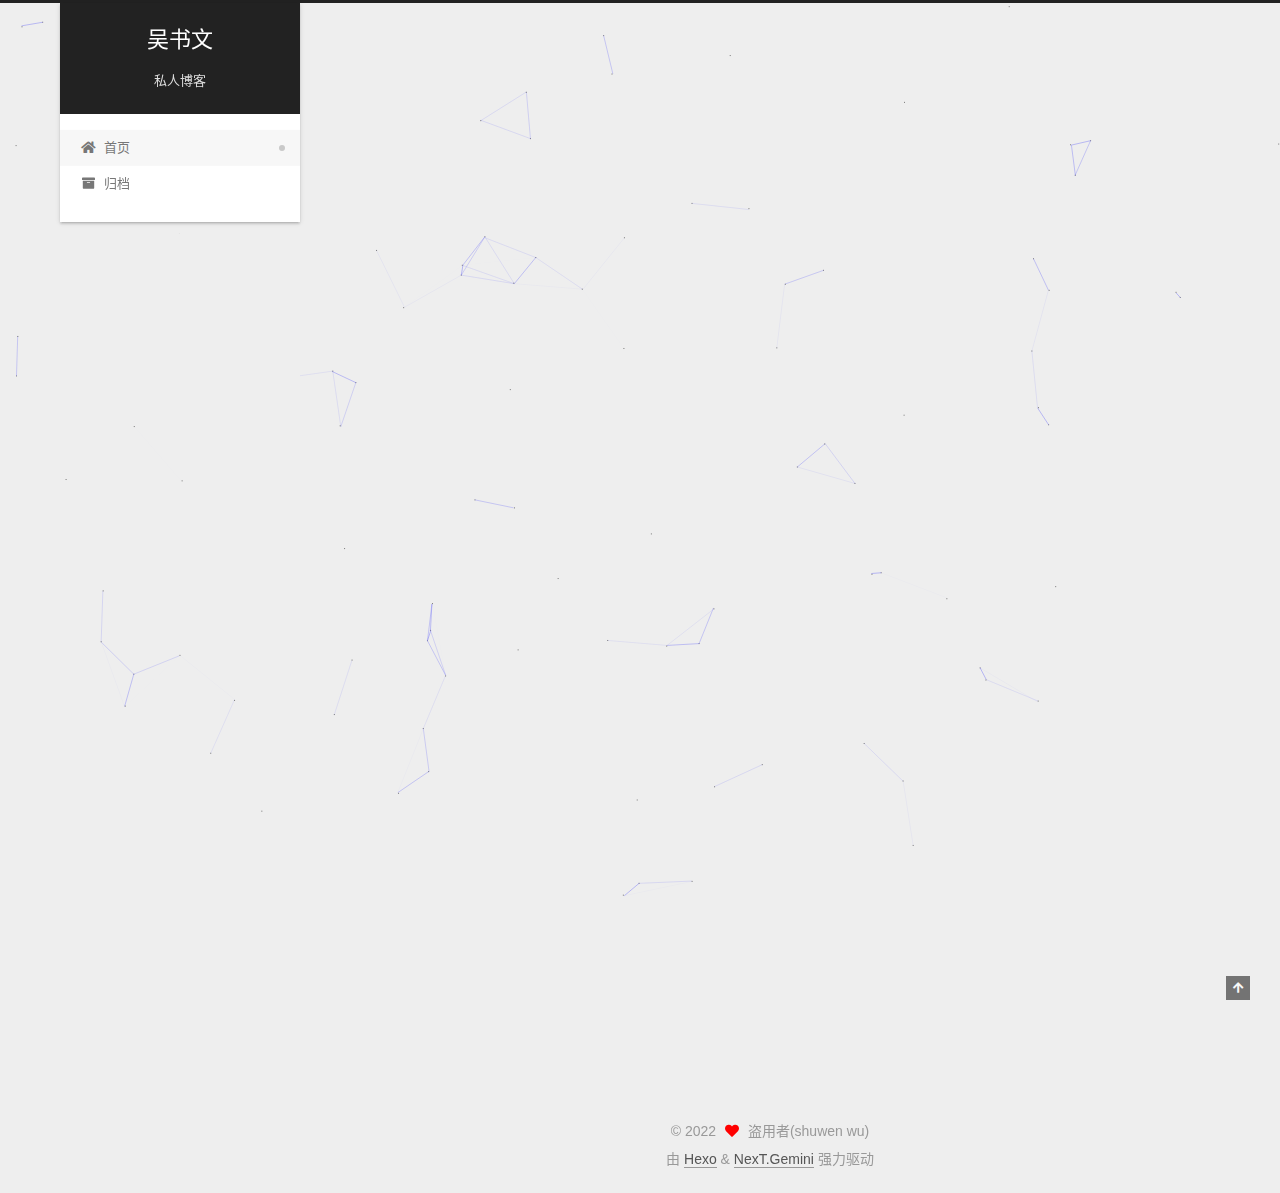
<file: index.html>
<!DOCTYPE html>
<html lang="zh-CN">
<head>
  <meta charset="UTF-8">
<meta name="viewport" content="width=device-width, initial-scale=1, maximum-scale=2">
<meta name="theme-color" content="#222">
<meta name="generator" content="Hexo 6.3.0">
  <link rel="apple-touch-icon" sizes="180x180" href="/images/apple-touch-icon-next.png">
  <link rel="icon" type="image/png" sizes="32x32" href="/images/favicon-32x32-next.png">
  <link rel="icon" type="image/png" sizes="16x16" href="/images/favicon-16x16-next.png">
  <link rel="mask-icon" href="/images/logo.svg" color="#222">

<link rel="stylesheet" href="/css/main.css">


<link rel="stylesheet" href="/lib/font-awesome/css/all.min.css">

<script id="hexo-configurations">
    var NexT = window.NexT || {};
    var CONFIG = {"hostname":"dpbq.github.io","root":"/","scheme":"Gemini","version":"7.8.0","exturl":false,"sidebar":{"position":"left","display":"post","padding":18,"offset":12,"onmobile":false},"copycode":{"enable":false,"show_result":false,"style":null},"back2top":{"enable":true,"sidebar":false,"scrollpercent":false},"bookmark":{"enable":false,"color":"#222","save":"auto"},"fancybox":false,"mediumzoom":false,"lazyload":false,"pangu":false,"comments":{"style":"tabs","active":null,"storage":true,"lazyload":false,"nav":null},"algolia":{"hits":{"per_page":10},"labels":{"input_placeholder":"Search for Posts","hits_empty":"We didn't find any results for the search: ${query}","hits_stats":"${hits} results found in ${time} ms"}},"localsearch":{"enable":false,"trigger":"auto","top_n_per_article":1,"unescape":false,"preload":false},"motion":{"enable":true,"async":false,"transition":{"post_block":"fadeIn","post_header":"slideDownIn","post_body":"slideDownIn","coll_header":"slideLeftIn","sidebar":"slideUpIn"}}};
  </script>

  <meta name="description" content="我爱学习，学习爱我">
<meta property="og:type" content="website">
<meta property="og:title" content="吴书文">
<meta property="og:url" content="http://dpbq.github.io/index.html">
<meta property="og:site_name" content="吴书文">
<meta property="og:description" content="我爱学习，学习爱我">
<meta property="og:locale" content="zh_CN">
<meta property="article:author" content="盗用者(shuwen wu)">
<meta name="twitter:card" content="summary">

<link rel="canonical" href="http://dpbq.github.io/">


<script id="page-configurations">
  // https://hexo.io/docs/variables.html
  CONFIG.page = {
    sidebar: "",
    isHome : true,
    isPost : false,
    lang   : 'zh-CN'
  };
</script>

  <title>吴书文</title>
  






  <noscript>
  <style>
  .use-motion .brand,
  .use-motion .menu-item,
  .sidebar-inner,
  .use-motion .post-block,
  .use-motion .pagination,
  .use-motion .comments,
  .use-motion .post-header,
  .use-motion .post-body,
  .use-motion .collection-header { opacity: initial; }

  .use-motion .site-title,
  .use-motion .site-subtitle {
    opacity: initial;
    top: initial;
  }

  .use-motion .logo-line-before i { left: initial; }
  .use-motion .logo-line-after i { right: initial; }
  </style>
</noscript>

</head>

<body itemscope itemtype="http://schema.org/WebPage">
  <div class="container use-motion">
    <div class="headband"></div>

    <header class="header" itemscope itemtype="http://schema.org/WPHeader">
      <div class="header-inner"><div class="site-brand-container">
  <div class="site-nav-toggle">
    <div class="toggle" aria-label="切换导航栏">
      <span class="toggle-line toggle-line-first"></span>
      <span class="toggle-line toggle-line-middle"></span>
      <span class="toggle-line toggle-line-last"></span>
    </div>
  </div>

  <div class="site-meta">

    <a href="/" class="brand" rel="start">
      <span class="logo-line-before"><i></i></span>
      <h1 class="site-title">吴书文</h1>
      <span class="logo-line-after"><i></i></span>
    </a>
      <p class="site-subtitle" itemprop="description">私人博客</p>
  </div>

  <div class="site-nav-right">
    <div class="toggle popup-trigger">
    </div>
  </div>
</div>




<nav class="site-nav">
  <ul id="menu" class="main-menu menu">
        <li class="menu-item menu-item-home">

    <a href="/" rel="section"><i class="fa fa-home fa-fw"></i>首页</a>

  </li>
        <li class="menu-item menu-item-archives">

    <a href="/archives/" rel="section"><i class="fa fa-archive fa-fw"></i>归档</a>

  </li>
  </ul>
</nav>




</div>
    </header>

    
  <div class="back-to-top">
    <i class="fa fa-arrow-up"></i>
    <span>0%</span>
  </div>


    <main class="main">
      <div class="main-inner">
        <div class="content-wrap">
          

          <div class="content index posts-expand">
            
      
  
  
  <article itemscope itemtype="http://schema.org/Article" class="post-block" lang="zh-CN">
    <link itemprop="mainEntityOfPage" href="http://dpbq.github.io/2022/09/14/hello-world/">

    <span hidden itemprop="author" itemscope itemtype="http://schema.org/Person">
      <meta itemprop="image" content="/images/avatar.gif">
      <meta itemprop="name" content="盗用者(shuwen wu)">
      <meta itemprop="description" content="我爱学习，学习爱我">
    </span>

    <span hidden itemprop="publisher" itemscope itemtype="http://schema.org/Organization">
      <meta itemprop="name" content="吴书文">
    </span>
      <header class="post-header">
        <h2 class="post-title" itemprop="name headline">
          
            <a href="/2022/09/14/hello-world/" class="post-title-link" itemprop="url">Hello World</a>
        </h2>

        <div class="post-meta">
            <span class="post-meta-item">
              <span class="post-meta-item-icon">
                <i class="far fa-calendar"></i>
              </span>
              <span class="post-meta-item-text">发表于</span>

              <time title="创建时间：2022-09-14 08:16:57" itemprop="dateCreated datePublished" datetime="2022-09-14T08:16:57+08:00">2022-09-14</time>
            </span>
              <span class="post-meta-item">
                <span class="post-meta-item-icon">
                  <i class="far fa-calendar-check"></i>
                </span>
                <span class="post-meta-item-text">更新于</span>
                <time title="修改时间：2022-09-18 10:46:48" itemprop="dateModified" datetime="2022-09-18T10:46:48+08:00">2022-09-18</time>
              </span>

          

        </div>
      </header>

    
    
    
    <div class="post-body" itemprop="articleBody">

      
          <p>Welcome to <a target="_blank" rel="noopener" href="https://hexo.io/">Hexo</a>! This is your very first post. Check <a target="_blank" rel="noopener" href="https://hexo.io/docs/">documentation</a> for more info. If you get any problems when using Hexo, you can find the answer in <a target="_blank" rel="noopener" href="https://hexo.io/docs/troubleshooting.html">troubleshooting</a> or you can ask me on <a target="_blank" rel="noopener" href="https://github.com/hexojs/hexo/issues">GitHub</a>.</p>
<h2 id="Quick-Start"><a href="#Quick-Start" class="headerlink" title="Quick Start"></a>Quick Start</h2><h3 id="Create-a-new-post"><a href="#Create-a-new-post" class="headerlink" title="Create a new post"></a>Create a new post</h3><figure class="highlight bash"><table><tr><td class="gutter"><pre><span class="line">1</span><br></pre></td><td class="code"><pre><span class="line">$ hexo new <span class="string">&quot;My New Post&quot;</span></span><br></pre></td></tr></table></figure>

<p>More info: <a target="_blank" rel="noopener" href="https://hexo.io/docs/writing.html">Writing</a></p>
<h3 id="Run-server"><a href="#Run-server" class="headerlink" title="Run server"></a>Run server</h3><figure class="highlight bash"><table><tr><td class="gutter"><pre><span class="line">1</span><br></pre></td><td class="code"><pre><span class="line">$ hexo server</span><br></pre></td></tr></table></figure>

<p>More info: <a target="_blank" rel="noopener" href="https://hexo.io/docs/server.html">Server</a></p>
<h3 id="Generate-static-files"><a href="#Generate-static-files" class="headerlink" title="Generate static files"></a>Generate static files</h3><figure class="highlight bash"><table><tr><td class="gutter"><pre><span class="line">1</span><br></pre></td><td class="code"><pre><span class="line">$ hexo generate</span><br></pre></td></tr></table></figure>

<p>More info: <a target="_blank" rel="noopener" href="https://hexo.io/docs/generating.html">Generating</a></p>
<h3 id="Deploy-to-remote-sites"><a href="#Deploy-to-remote-sites" class="headerlink" title="Deploy to remote sites"></a>Deploy to remote sites</h3><figure class="highlight bash"><table><tr><td class="gutter"><pre><span class="line">1</span><br></pre></td><td class="code"><pre><span class="line">$ hexo deploy</span><br></pre></td></tr></table></figure>

<p>More info: <a target="_blank" rel="noopener" href="https://hexo.io/docs/one-command-deployment.html">Deployment</a></p>

      
    </div>

    
    
    
      <footer class="post-footer">
        <div class="post-eof"></div>
      </footer>
  </article>
  
  
  


  



          </div>
          

<script>
  window.addEventListener('tabs:register', () => {
    let { activeClass } = CONFIG.comments;
    if (CONFIG.comments.storage) {
      activeClass = localStorage.getItem('comments_active') || activeClass;
    }
    if (activeClass) {
      let activeTab = document.querySelector(`a[href="#comment-${activeClass}"]`);
      if (activeTab) {
        activeTab.click();
      }
    }
  });
  if (CONFIG.comments.storage) {
    window.addEventListener('tabs:click', event => {
      if (!event.target.matches('.tabs-comment .tab-content .tab-pane')) return;
      let commentClass = event.target.classList[1];
      localStorage.setItem('comments_active', commentClass);
    });
  }
</script>

        </div>
          
  
  <div class="toggle sidebar-toggle">
    <span class="toggle-line toggle-line-first"></span>
    <span class="toggle-line toggle-line-middle"></span>
    <span class="toggle-line toggle-line-last"></span>
  </div>

  <aside class="sidebar">
    <div class="sidebar-inner">

      <ul class="sidebar-nav motion-element">
        <li class="sidebar-nav-toc">
          文章目录
        </li>
        <li class="sidebar-nav-overview">
          站点概览
        </li>
      </ul>

      <!--noindex-->
      <div class="post-toc-wrap sidebar-panel">
      </div>
      <!--/noindex-->

      <div class="site-overview-wrap sidebar-panel">
        <div class="site-author motion-element" itemprop="author" itemscope itemtype="http://schema.org/Person">
  <p class="site-author-name" itemprop="name">盗用者(shuwen wu)</p>
  <div class="site-description" itemprop="description">我爱学习，学习爱我</div>
</div>
<div class="site-state-wrap motion-element">
  <nav class="site-state">
      <div class="site-state-item site-state-posts">
          <a href="/archives/">
        
          <span class="site-state-item-count">1</span>
          <span class="site-state-item-name">日志</span>
        </a>
      </div>
  </nav>
</div>
  <div class="links-of-author motion-element">
      <span class="links-of-author-item">
        <a href="https://github.com/dpbq" title="GitHub → https:&#x2F;&#x2F;github.com&#x2F;dpbq" rel="noopener" target="_blank"><i class="fab fa-github fa-fw"></i>GitHub</a>
      </span>
      <span class="links-of-author-item">
        <a href="mailto:1914087380@qq.com" title="E-Mail → mailto:1914087380@qq.com" rel="noopener" target="_blank"><i class="fa fa-envelope fa-fw"></i>E-Mail</a>
      </span>
  </div>



      </div>

    </div>
  </aside>
  <div id="sidebar-dimmer"></div>


      </div>
    </main>

    <footer class="footer">
      <div class="footer-inner">
        

        

<div class="copyright">
  
  &copy; 
  <span itemprop="copyrightYear">2022</span>
  <span class="with-love">
    <i class="fa fa-heart"></i>
  </span>
  <span class="author" itemprop="copyrightHolder">盗用者(shuwen wu)</span>
</div>
  <div class="powered-by">由 <a href="https://hexo.io/" class="theme-link" rel="noopener" target="_blank">Hexo</a> & <a href="https://theme-next.org/" class="theme-link" rel="noopener" target="_blank">NexT.Gemini</a> 强力驱动
  </div>

        








      </div>
    </footer>
  </div>

  
  
  <script color='0,0,255' opacity='0.5' zIndex='-1' count='99' src="/lib/canvas-nest/canvas-nest.min.js"></script>
  <script src="/lib/anime.min.js"></script>
  <script src="/lib/velocity/velocity.min.js"></script>
  <script src="/lib/velocity/velocity.ui.min.js"></script>

<script src="/js/utils.js"></script>

<script src="/js/motion.js"></script>


<script src="/js/schemes/pisces.js"></script>


<script src="/js/next-boot.js"></script>




  















  

  

</body>
</html>
</file>
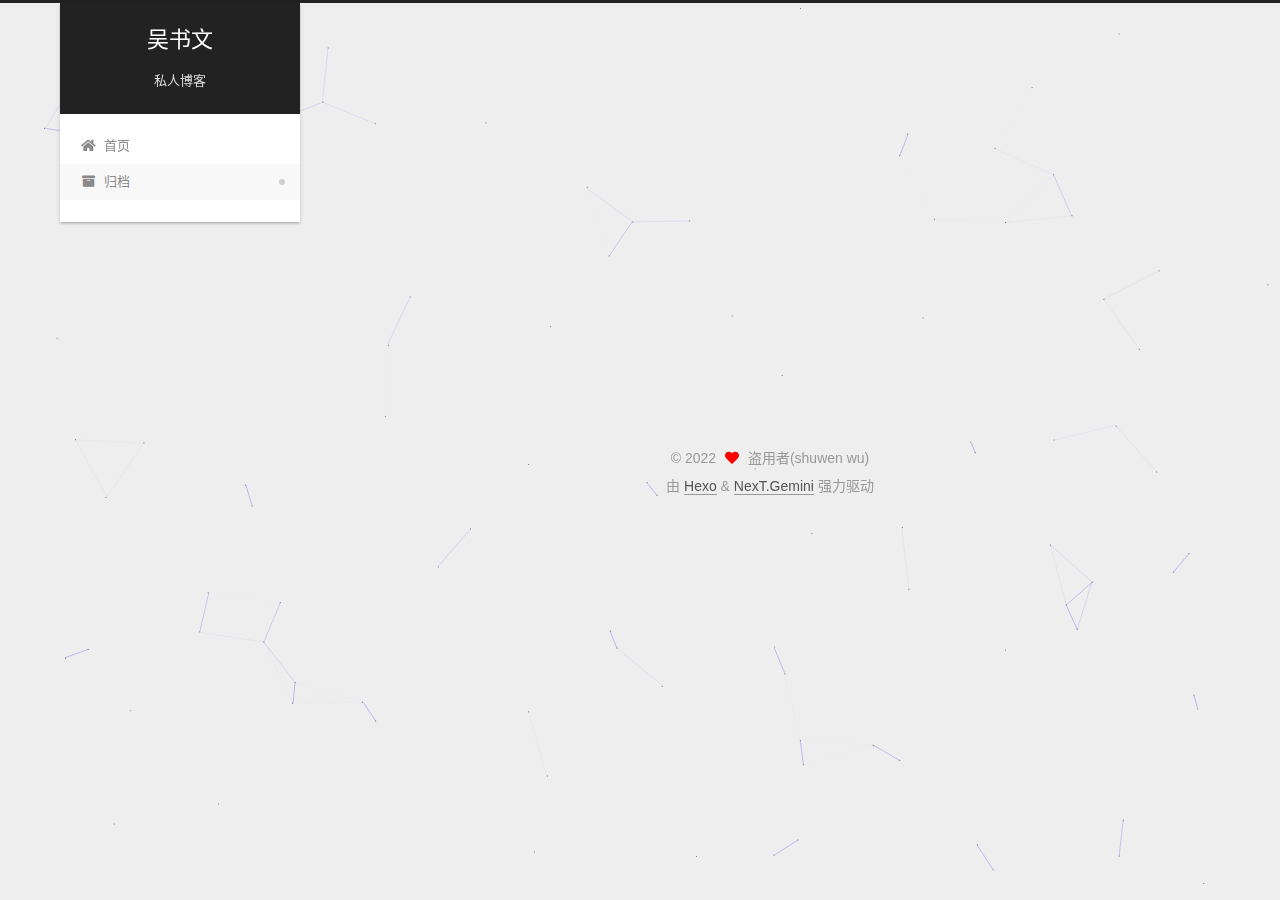
<file: archives/index.html>
<!DOCTYPE html>
<html lang="zh-CN">
<head>
  <meta charset="UTF-8">
<meta name="viewport" content="width=device-width, initial-scale=1, maximum-scale=2">
<meta name="theme-color" content="#222">
<meta name="generator" content="Hexo 6.3.0">
  <link rel="apple-touch-icon" sizes="180x180" href="/images/apple-touch-icon-next.png">
  <link rel="icon" type="image/png" sizes="32x32" href="/images/favicon-32x32-next.png">
  <link rel="icon" type="image/png" sizes="16x16" href="/images/favicon-16x16-next.png">
  <link rel="mask-icon" href="/images/logo.svg" color="#222">

<link rel="stylesheet" href="/css/main.css">


<link rel="stylesheet" href="/lib/font-awesome/css/all.min.css">

<script id="hexo-configurations">
    var NexT = window.NexT || {};
    var CONFIG = {"hostname":"dpbq.github.io","root":"/","scheme":"Gemini","version":"7.8.0","exturl":false,"sidebar":{"position":"left","display":"post","padding":18,"offset":12,"onmobile":false},"copycode":{"enable":false,"show_result":false,"style":null},"back2top":{"enable":true,"sidebar":false,"scrollpercent":false},"bookmark":{"enable":false,"color":"#222","save":"auto"},"fancybox":false,"mediumzoom":false,"lazyload":false,"pangu":false,"comments":{"style":"tabs","active":null,"storage":true,"lazyload":false,"nav":null},"algolia":{"hits":{"per_page":10},"labels":{"input_placeholder":"Search for Posts","hits_empty":"We didn't find any results for the search: ${query}","hits_stats":"${hits} results found in ${time} ms"}},"localsearch":{"enable":false,"trigger":"auto","top_n_per_article":1,"unescape":false,"preload":false},"motion":{"enable":true,"async":false,"transition":{"post_block":"fadeIn","post_header":"slideDownIn","post_body":"slideDownIn","coll_header":"slideLeftIn","sidebar":"slideUpIn"}}};
  </script>

  <meta name="description" content="我爱学习，学习爱我">
<meta property="og:type" content="website">
<meta property="og:title" content="吴书文">
<meta property="og:url" content="http://dpbq.github.io/archives/index.html">
<meta property="og:site_name" content="吴书文">
<meta property="og:description" content="我爱学习，学习爱我">
<meta property="og:locale" content="zh_CN">
<meta property="article:author" content="盗用者(shuwen wu)">
<meta name="twitter:card" content="summary">

<link rel="canonical" href="http://dpbq.github.io/archives/">


<script id="page-configurations">
  // https://hexo.io/docs/variables.html
  CONFIG.page = {
    sidebar: "",
    isHome : false,
    isPost : false,
    lang   : 'zh-CN'
  };
</script>

  <title>归档 | 吴书文</title>
  






  <noscript>
  <style>
  .use-motion .brand,
  .use-motion .menu-item,
  .sidebar-inner,
  .use-motion .post-block,
  .use-motion .pagination,
  .use-motion .comments,
  .use-motion .post-header,
  .use-motion .post-body,
  .use-motion .collection-header { opacity: initial; }

  .use-motion .site-title,
  .use-motion .site-subtitle {
    opacity: initial;
    top: initial;
  }

  .use-motion .logo-line-before i { left: initial; }
  .use-motion .logo-line-after i { right: initial; }
  </style>
</noscript>

</head>

<body itemscope itemtype="http://schema.org/WebPage">
  <div class="container use-motion">
    <div class="headband"></div>

    <header class="header" itemscope itemtype="http://schema.org/WPHeader">
      <div class="header-inner"><div class="site-brand-container">
  <div class="site-nav-toggle">
    <div class="toggle" aria-label="切换导航栏">
      <span class="toggle-line toggle-line-first"></span>
      <span class="toggle-line toggle-line-middle"></span>
      <span class="toggle-line toggle-line-last"></span>
    </div>
  </div>

  <div class="site-meta">

    <a href="/" class="brand" rel="start">
      <span class="logo-line-before"><i></i></span>
      <h1 class="site-title">吴书文</h1>
      <span class="logo-line-after"><i></i></span>
    </a>
      <p class="site-subtitle" itemprop="description">私人博客</p>
  </div>

  <div class="site-nav-right">
    <div class="toggle popup-trigger">
    </div>
  </div>
</div>




<nav class="site-nav">
  <ul id="menu" class="main-menu menu">
        <li class="menu-item menu-item-home">

    <a href="/" rel="section"><i class="fa fa-home fa-fw"></i>首页</a>

  </li>
        <li class="menu-item menu-item-archives">

    <a href="/archives/" rel="section"><i class="fa fa-archive fa-fw"></i>归档</a>

  </li>
  </ul>
</nav>




</div>
    </header>

    
  <div class="back-to-top">
    <i class="fa fa-arrow-up"></i>
    <span>0%</span>
  </div>


    <main class="main">
      <div class="main-inner">
        <div class="content-wrap">
          

          <div class="content archive">
            

  
  
  
  <div class="post-block">
    <div class="posts-collapse">
      <div class="collection-title">
        <span class="collection-header">嗯..! 目前共计 1 篇日志。 继续努力。</span>
      </div>

      
    <div class="collection-year">
      <span class="collection-header">2022</span>
    </div>

  <article itemscope itemtype="http://schema.org/Article">
    <header class="post-header">

      <div class="post-meta">
        <time itemprop="dateCreated"
              datetime="2022-09-14T08:16:57+08:00"
              content="2022-09-14">
          09-14
        </time>
      </div>

      <div class="post-title">
          <a class="post-title-link" href="/2022/09/14/hello-world/" itemprop="url">
            <span itemprop="name">Hello World</span>
          </a>
      </div>

    </header>
  </article>


    </div>
  </div>
  
  
  

  



          </div>
          

<script>
  window.addEventListener('tabs:register', () => {
    let { activeClass } = CONFIG.comments;
    if (CONFIG.comments.storage) {
      activeClass = localStorage.getItem('comments_active') || activeClass;
    }
    if (activeClass) {
      let activeTab = document.querySelector(`a[href="#comment-${activeClass}"]`);
      if (activeTab) {
        activeTab.click();
      }
    }
  });
  if (CONFIG.comments.storage) {
    window.addEventListener('tabs:click', event => {
      if (!event.target.matches('.tabs-comment .tab-content .tab-pane')) return;
      let commentClass = event.target.classList[1];
      localStorage.setItem('comments_active', commentClass);
    });
  }
</script>

        </div>
          
  
  <div class="toggle sidebar-toggle">
    <span class="toggle-line toggle-line-first"></span>
    <span class="toggle-line toggle-line-middle"></span>
    <span class="toggle-line toggle-line-last"></span>
  </div>

  <aside class="sidebar">
    <div class="sidebar-inner">

      <ul class="sidebar-nav motion-element">
        <li class="sidebar-nav-toc">
          文章目录
        </li>
        <li class="sidebar-nav-overview">
          站点概览
        </li>
      </ul>

      <!--noindex-->
      <div class="post-toc-wrap sidebar-panel">
      </div>
      <!--/noindex-->

      <div class="site-overview-wrap sidebar-panel">
        <div class="site-author motion-element" itemprop="author" itemscope itemtype="http://schema.org/Person">
  <p class="site-author-name" itemprop="name">盗用者(shuwen wu)</p>
  <div class="site-description" itemprop="description">我爱学习，学习爱我</div>
</div>
<div class="site-state-wrap motion-element">
  <nav class="site-state">
      <div class="site-state-item site-state-posts">
          <a href="/archives/">
        
          <span class="site-state-item-count">1</span>
          <span class="site-state-item-name">日志</span>
        </a>
      </div>
  </nav>
</div>
  <div class="links-of-author motion-element">
      <span class="links-of-author-item">
        <a href="https://github.com/dpbq" title="GitHub → https:&#x2F;&#x2F;github.com&#x2F;dpbq" rel="noopener" target="_blank"><i class="fab fa-github fa-fw"></i>GitHub</a>
      </span>
      <span class="links-of-author-item">
        <a href="mailto:1914087380@qq.com" title="E-Mail → mailto:1914087380@qq.com" rel="noopener" target="_blank"><i class="fa fa-envelope fa-fw"></i>E-Mail</a>
      </span>
  </div>



      </div>

    </div>
  </aside>
  <div id="sidebar-dimmer"></div>


      </div>
    </main>

    <footer class="footer">
      <div class="footer-inner">
        

        

<div class="copyright">
  
  &copy; 
  <span itemprop="copyrightYear">2022</span>
  <span class="with-love">
    <i class="fa fa-heart"></i>
  </span>
  <span class="author" itemprop="copyrightHolder">盗用者(shuwen wu)</span>
</div>
  <div class="powered-by">由 <a href="https://hexo.io/" class="theme-link" rel="noopener" target="_blank">Hexo</a> & <a href="https://theme-next.org/" class="theme-link" rel="noopener" target="_blank">NexT.Gemini</a> 强力驱动
  </div>

        








      </div>
    </footer>
  </div>

  
  
  <script color='0,0,255' opacity='0.5' zIndex='-1' count='99' src="/lib/canvas-nest/canvas-nest.min.js"></script>
  <script src="/lib/anime.min.js"></script>
  <script src="/lib/velocity/velocity.min.js"></script>
  <script src="/lib/velocity/velocity.ui.min.js"></script>

<script src="/js/utils.js"></script>

<script src="/js/motion.js"></script>


<script src="/js/schemes/pisces.js"></script>


<script src="/js/next-boot.js"></script>




  















  

  

</body>
</html>
</file>
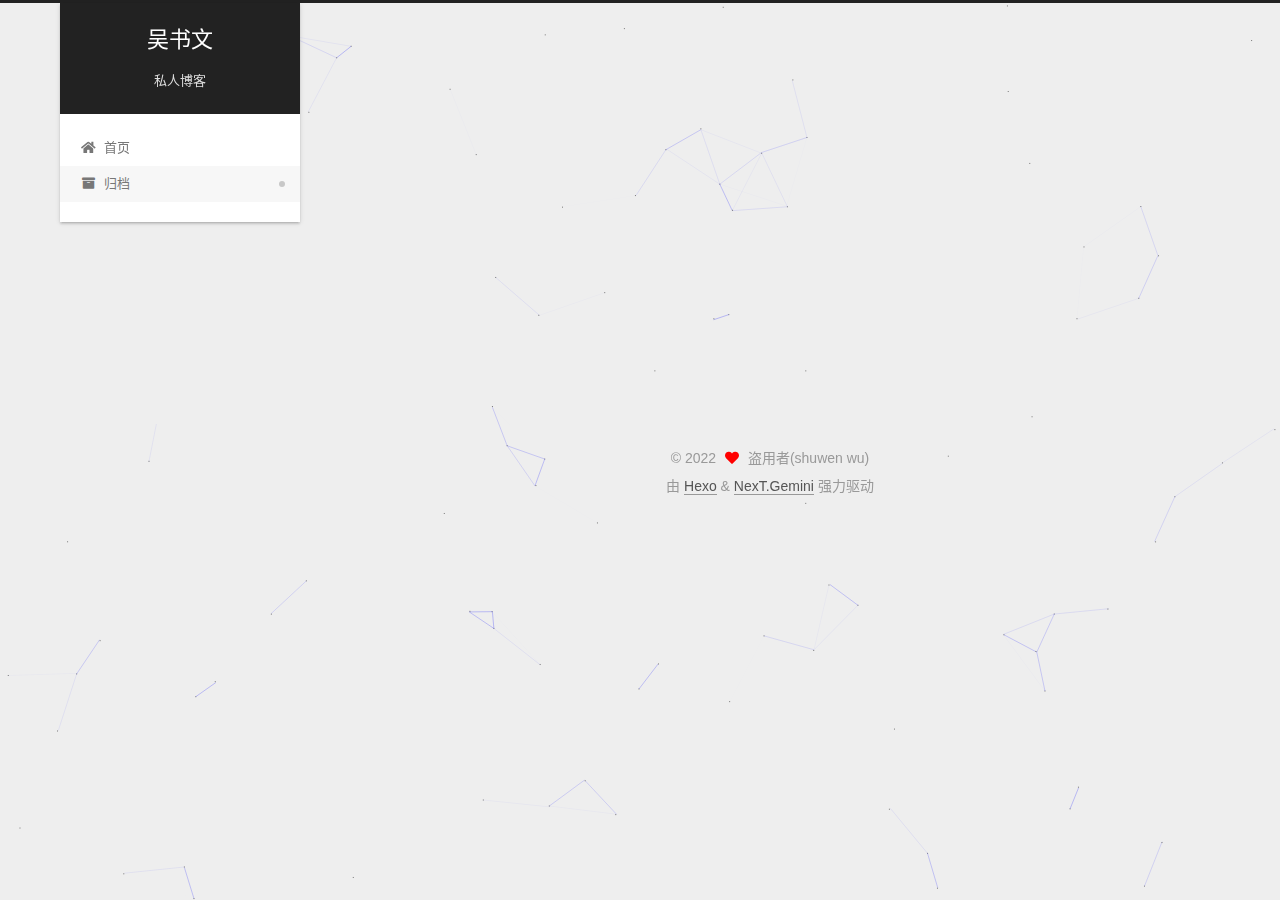
<file: archives/2022/index.html>
<!DOCTYPE html>
<html lang="zh-CN">
<head>
  <meta charset="UTF-8">
<meta name="viewport" content="width=device-width, initial-scale=1, maximum-scale=2">
<meta name="theme-color" content="#222">
<meta name="generator" content="Hexo 6.3.0">
  <link rel="apple-touch-icon" sizes="180x180" href="/images/apple-touch-icon-next.png">
  <link rel="icon" type="image/png" sizes="32x32" href="/images/favicon-32x32-next.png">
  <link rel="icon" type="image/png" sizes="16x16" href="/images/favicon-16x16-next.png">
  <link rel="mask-icon" href="/images/logo.svg" color="#222">

<link rel="stylesheet" href="/css/main.css">


<link rel="stylesheet" href="/lib/font-awesome/css/all.min.css">

<script id="hexo-configurations">
    var NexT = window.NexT || {};
    var CONFIG = {"hostname":"dpbq.github.io","root":"/","scheme":"Gemini","version":"7.8.0","exturl":false,"sidebar":{"position":"left","display":"post","padding":18,"offset":12,"onmobile":false},"copycode":{"enable":false,"show_result":false,"style":null},"back2top":{"enable":true,"sidebar":false,"scrollpercent":false},"bookmark":{"enable":false,"color":"#222","save":"auto"},"fancybox":false,"mediumzoom":false,"lazyload":false,"pangu":false,"comments":{"style":"tabs","active":null,"storage":true,"lazyload":false,"nav":null},"algolia":{"hits":{"per_page":10},"labels":{"input_placeholder":"Search for Posts","hits_empty":"We didn't find any results for the search: ${query}","hits_stats":"${hits} results found in ${time} ms"}},"localsearch":{"enable":false,"trigger":"auto","top_n_per_article":1,"unescape":false,"preload":false},"motion":{"enable":true,"async":false,"transition":{"post_block":"fadeIn","post_header":"slideDownIn","post_body":"slideDownIn","coll_header":"slideLeftIn","sidebar":"slideUpIn"}}};
  </script>

  <meta name="description" content="我爱学习，学习爱我">
<meta property="og:type" content="website">
<meta property="og:title" content="吴书文">
<meta property="og:url" content="http://dpbq.github.io/archives/2022/index.html">
<meta property="og:site_name" content="吴书文">
<meta property="og:description" content="我爱学习，学习爱我">
<meta property="og:locale" content="zh_CN">
<meta property="article:author" content="盗用者(shuwen wu)">
<meta name="twitter:card" content="summary">

<link rel="canonical" href="http://dpbq.github.io/archives/2022/">


<script id="page-configurations">
  // https://hexo.io/docs/variables.html
  CONFIG.page = {
    sidebar: "",
    isHome : false,
    isPost : false,
    lang   : 'zh-CN'
  };
</script>

  <title>归档 | 吴书文</title>
  






  <noscript>
  <style>
  .use-motion .brand,
  .use-motion .menu-item,
  .sidebar-inner,
  .use-motion .post-block,
  .use-motion .pagination,
  .use-motion .comments,
  .use-motion .post-header,
  .use-motion .post-body,
  .use-motion .collection-header { opacity: initial; }

  .use-motion .site-title,
  .use-motion .site-subtitle {
    opacity: initial;
    top: initial;
  }

  .use-motion .logo-line-before i { left: initial; }
  .use-motion .logo-line-after i { right: initial; }
  </style>
</noscript>

</head>

<body itemscope itemtype="http://schema.org/WebPage">
  <div class="container use-motion">
    <div class="headband"></div>

    <header class="header" itemscope itemtype="http://schema.org/WPHeader">
      <div class="header-inner"><div class="site-brand-container">
  <div class="site-nav-toggle">
    <div class="toggle" aria-label="切换导航栏">
      <span class="toggle-line toggle-line-first"></span>
      <span class="toggle-line toggle-line-middle"></span>
      <span class="toggle-line toggle-line-last"></span>
    </div>
  </div>

  <div class="site-meta">

    <a href="/" class="brand" rel="start">
      <span class="logo-line-before"><i></i></span>
      <h1 class="site-title">吴书文</h1>
      <span class="logo-line-after"><i></i></span>
    </a>
      <p class="site-subtitle" itemprop="description">私人博客</p>
  </div>

  <div class="site-nav-right">
    <div class="toggle popup-trigger">
    </div>
  </div>
</div>




<nav class="site-nav">
  <ul id="menu" class="main-menu menu">
        <li class="menu-item menu-item-home">

    <a href="/" rel="section"><i class="fa fa-home fa-fw"></i>首页</a>

  </li>
        <li class="menu-item menu-item-archives">

    <a href="/archives/" rel="section"><i class="fa fa-archive fa-fw"></i>归档</a>

  </li>
  </ul>
</nav>




</div>
    </header>

    
  <div class="back-to-top">
    <i class="fa fa-arrow-up"></i>
    <span>0%</span>
  </div>


    <main class="main">
      <div class="main-inner">
        <div class="content-wrap">
          

          <div class="content archive">
            

  
  
  
  <div class="post-block">
    <div class="posts-collapse">
      <div class="collection-title">
        <span class="collection-header">嗯..! 目前共计 1 篇日志。 继续努力。</span>
      </div>

      
    <div class="collection-year">
      <span class="collection-header">2022</span>
    </div>

  <article itemscope itemtype="http://schema.org/Article">
    <header class="post-header">

      <div class="post-meta">
        <time itemprop="dateCreated"
              datetime="2022-09-14T08:16:57+08:00"
              content="2022-09-14">
          09-14
        </time>
      </div>

      <div class="post-title">
          <a class="post-title-link" href="/2022/09/14/hello-world/" itemprop="url">
            <span itemprop="name">Hello World</span>
          </a>
      </div>

    </header>
  </article>


    </div>
  </div>
  
  
  

  



          </div>
          

<script>
  window.addEventListener('tabs:register', () => {
    let { activeClass } = CONFIG.comments;
    if (CONFIG.comments.storage) {
      activeClass = localStorage.getItem('comments_active') || activeClass;
    }
    if (activeClass) {
      let activeTab = document.querySelector(`a[href="#comment-${activeClass}"]`);
      if (activeTab) {
        activeTab.click();
      }
    }
  });
  if (CONFIG.comments.storage) {
    window.addEventListener('tabs:click', event => {
      if (!event.target.matches('.tabs-comment .tab-content .tab-pane')) return;
      let commentClass = event.target.classList[1];
      localStorage.setItem('comments_active', commentClass);
    });
  }
</script>

        </div>
          
  
  <div class="toggle sidebar-toggle">
    <span class="toggle-line toggle-line-first"></span>
    <span class="toggle-line toggle-line-middle"></span>
    <span class="toggle-line toggle-line-last"></span>
  </div>

  <aside class="sidebar">
    <div class="sidebar-inner">

      <ul class="sidebar-nav motion-element">
        <li class="sidebar-nav-toc">
          文章目录
        </li>
        <li class="sidebar-nav-overview">
          站点概览
        </li>
      </ul>

      <!--noindex-->
      <div class="post-toc-wrap sidebar-panel">
      </div>
      <!--/noindex-->

      <div class="site-overview-wrap sidebar-panel">
        <div class="site-author motion-element" itemprop="author" itemscope itemtype="http://schema.org/Person">
  <p class="site-author-name" itemprop="name">盗用者(shuwen wu)</p>
  <div class="site-description" itemprop="description">我爱学习，学习爱我</div>
</div>
<div class="site-state-wrap motion-element">
  <nav class="site-state">
      <div class="site-state-item site-state-posts">
          <a href="/archives/">
        
          <span class="site-state-item-count">1</span>
          <span class="site-state-item-name">日志</span>
        </a>
      </div>
  </nav>
</div>
  <div class="links-of-author motion-element">
      <span class="links-of-author-item">
        <a href="https://github.com/dpbq" title="GitHub → https:&#x2F;&#x2F;github.com&#x2F;dpbq" rel="noopener" target="_blank"><i class="fab fa-github fa-fw"></i>GitHub</a>
      </span>
      <span class="links-of-author-item">
        <a href="mailto:1914087380@qq.com" title="E-Mail → mailto:1914087380@qq.com" rel="noopener" target="_blank"><i class="fa fa-envelope fa-fw"></i>E-Mail</a>
      </span>
  </div>



      </div>

    </div>
  </aside>
  <div id="sidebar-dimmer"></div>


      </div>
    </main>

    <footer class="footer">
      <div class="footer-inner">
        

        

<div class="copyright">
  
  &copy; 
  <span itemprop="copyrightYear">2022</span>
  <span class="with-love">
    <i class="fa fa-heart"></i>
  </span>
  <span class="author" itemprop="copyrightHolder">盗用者(shuwen wu)</span>
</div>
  <div class="powered-by">由 <a href="https://hexo.io/" class="theme-link" rel="noopener" target="_blank">Hexo</a> & <a href="https://theme-next.org/" class="theme-link" rel="noopener" target="_blank">NexT.Gemini</a> 强力驱动
  </div>

        








      </div>
    </footer>
  </div>

  
  
  <script color='0,0,255' opacity='0.5' zIndex='-1' count='99' src="/lib/canvas-nest/canvas-nest.min.js"></script>
  <script src="/lib/anime.min.js"></script>
  <script src="/lib/velocity/velocity.min.js"></script>
  <script src="/lib/velocity/velocity.ui.min.js"></script>

<script src="/js/utils.js"></script>

<script src="/js/motion.js"></script>


<script src="/js/schemes/pisces.js"></script>


<script src="/js/next-boot.js"></script>




  















  

  

</body>
</html>
</file>
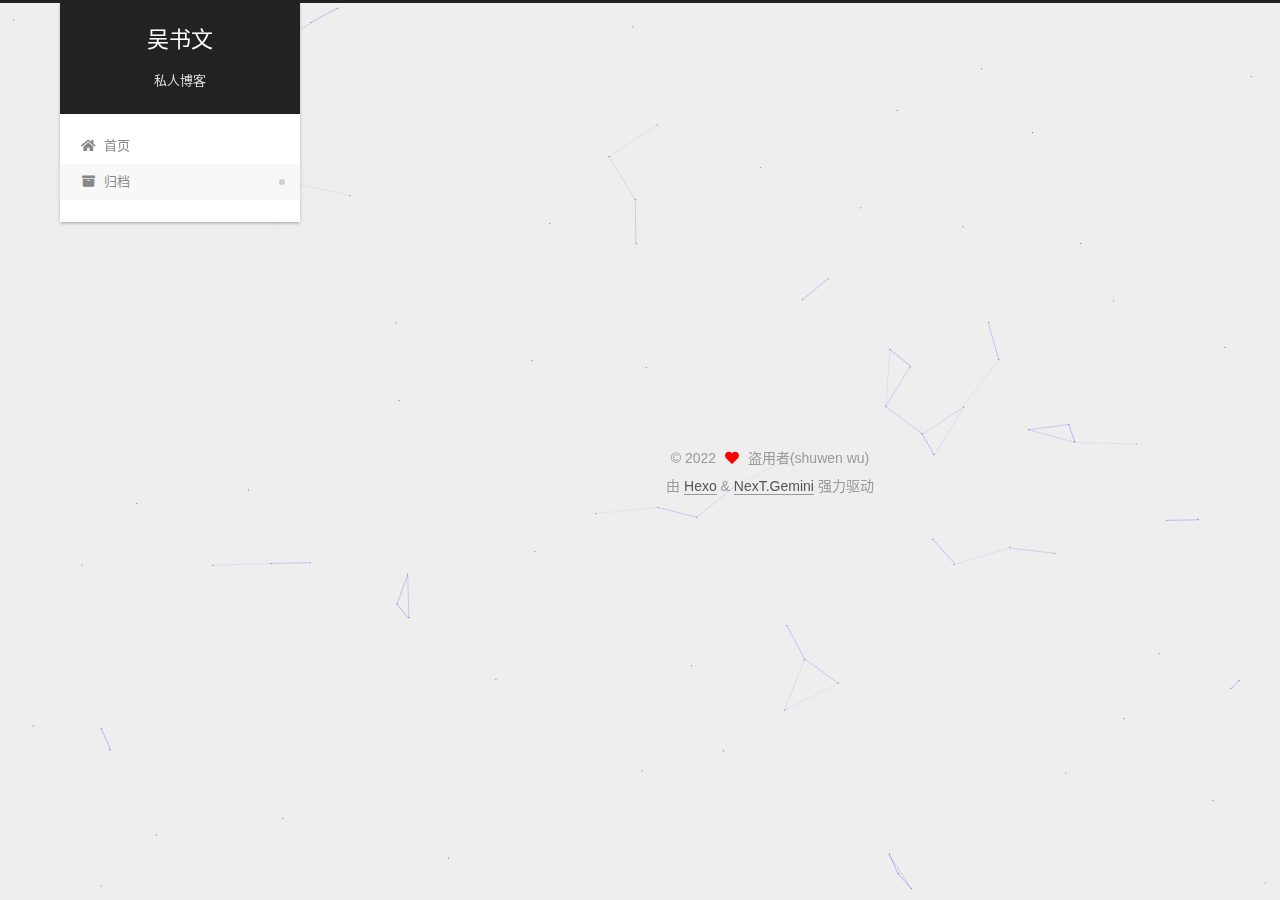
<file: archives/2022/09/index.html>
<!DOCTYPE html>
<html lang="zh-CN">
<head>
  <meta charset="UTF-8">
<meta name="viewport" content="width=device-width, initial-scale=1, maximum-scale=2">
<meta name="theme-color" content="#222">
<meta name="generator" content="Hexo 6.3.0">
  <link rel="apple-touch-icon" sizes="180x180" href="/images/apple-touch-icon-next.png">
  <link rel="icon" type="image/png" sizes="32x32" href="/images/favicon-32x32-next.png">
  <link rel="icon" type="image/png" sizes="16x16" href="/images/favicon-16x16-next.png">
  <link rel="mask-icon" href="/images/logo.svg" color="#222">

<link rel="stylesheet" href="/css/main.css">


<link rel="stylesheet" href="/lib/font-awesome/css/all.min.css">

<script id="hexo-configurations">
    var NexT = window.NexT || {};
    var CONFIG = {"hostname":"dpbq.github.io","root":"/","scheme":"Gemini","version":"7.8.0","exturl":false,"sidebar":{"position":"left","display":"post","padding":18,"offset":12,"onmobile":false},"copycode":{"enable":false,"show_result":false,"style":null},"back2top":{"enable":true,"sidebar":false,"scrollpercent":false},"bookmark":{"enable":false,"color":"#222","save":"auto"},"fancybox":false,"mediumzoom":false,"lazyload":false,"pangu":false,"comments":{"style":"tabs","active":null,"storage":true,"lazyload":false,"nav":null},"algolia":{"hits":{"per_page":10},"labels":{"input_placeholder":"Search for Posts","hits_empty":"We didn't find any results for the search: ${query}","hits_stats":"${hits} results found in ${time} ms"}},"localsearch":{"enable":false,"trigger":"auto","top_n_per_article":1,"unescape":false,"preload":false},"motion":{"enable":true,"async":false,"transition":{"post_block":"fadeIn","post_header":"slideDownIn","post_body":"slideDownIn","coll_header":"slideLeftIn","sidebar":"slideUpIn"}}};
  </script>

  <meta name="description" content="我爱学习，学习爱我">
<meta property="og:type" content="website">
<meta property="og:title" content="吴书文">
<meta property="og:url" content="http://dpbq.github.io/archives/2022/09/index.html">
<meta property="og:site_name" content="吴书文">
<meta property="og:description" content="我爱学习，学习爱我">
<meta property="og:locale" content="zh_CN">
<meta property="article:author" content="盗用者(shuwen wu)">
<meta name="twitter:card" content="summary">

<link rel="canonical" href="http://dpbq.github.io/archives/2022/09/">


<script id="page-configurations">
  // https://hexo.io/docs/variables.html
  CONFIG.page = {
    sidebar: "",
    isHome : false,
    isPost : false,
    lang   : 'zh-CN'
  };
</script>

  <title>归档 | 吴书文</title>
  






  <noscript>
  <style>
  .use-motion .brand,
  .use-motion .menu-item,
  .sidebar-inner,
  .use-motion .post-block,
  .use-motion .pagination,
  .use-motion .comments,
  .use-motion .post-header,
  .use-motion .post-body,
  .use-motion .collection-header { opacity: initial; }

  .use-motion .site-title,
  .use-motion .site-subtitle {
    opacity: initial;
    top: initial;
  }

  .use-motion .logo-line-before i { left: initial; }
  .use-motion .logo-line-after i { right: initial; }
  </style>
</noscript>

</head>

<body itemscope itemtype="http://schema.org/WebPage">
  <div class="container use-motion">
    <div class="headband"></div>

    <header class="header" itemscope itemtype="http://schema.org/WPHeader">
      <div class="header-inner"><div class="site-brand-container">
  <div class="site-nav-toggle">
    <div class="toggle" aria-label="切换导航栏">
      <span class="toggle-line toggle-line-first"></span>
      <span class="toggle-line toggle-line-middle"></span>
      <span class="toggle-line toggle-line-last"></span>
    </div>
  </div>

  <div class="site-meta">

    <a href="/" class="brand" rel="start">
      <span class="logo-line-before"><i></i></span>
      <h1 class="site-title">吴书文</h1>
      <span class="logo-line-after"><i></i></span>
    </a>
      <p class="site-subtitle" itemprop="description">私人博客</p>
  </div>

  <div class="site-nav-right">
    <div class="toggle popup-trigger">
    </div>
  </div>
</div>




<nav class="site-nav">
  <ul id="menu" class="main-menu menu">
        <li class="menu-item menu-item-home">

    <a href="/" rel="section"><i class="fa fa-home fa-fw"></i>首页</a>

  </li>
        <li class="menu-item menu-item-archives">

    <a href="/archives/" rel="section"><i class="fa fa-archive fa-fw"></i>归档</a>

  </li>
  </ul>
</nav>




</div>
    </header>

    
  <div class="back-to-top">
    <i class="fa fa-arrow-up"></i>
    <span>0%</span>
  </div>


    <main class="main">
      <div class="main-inner">
        <div class="content-wrap">
          

          <div class="content archive">
            

  
  
  
  <div class="post-block">
    <div class="posts-collapse">
      <div class="collection-title">
        <span class="collection-header">嗯..! 目前共计 1 篇日志。 继续努力。</span>
      </div>

      
    <div class="collection-year">
      <span class="collection-header">2022</span>
    </div>

  <article itemscope itemtype="http://schema.org/Article">
    <header class="post-header">

      <div class="post-meta">
        <time itemprop="dateCreated"
              datetime="2022-09-14T08:16:57+08:00"
              content="2022-09-14">
          09-14
        </time>
      </div>

      <div class="post-title">
          <a class="post-title-link" href="/2022/09/14/hello-world/" itemprop="url">
            <span itemprop="name">Hello World</span>
          </a>
      </div>

    </header>
  </article>


    </div>
  </div>
  
  
  

  



          </div>
          

<script>
  window.addEventListener('tabs:register', () => {
    let { activeClass } = CONFIG.comments;
    if (CONFIG.comments.storage) {
      activeClass = localStorage.getItem('comments_active') || activeClass;
    }
    if (activeClass) {
      let activeTab = document.querySelector(`a[href="#comment-${activeClass}"]`);
      if (activeTab) {
        activeTab.click();
      }
    }
  });
  if (CONFIG.comments.storage) {
    window.addEventListener('tabs:click', event => {
      if (!event.target.matches('.tabs-comment .tab-content .tab-pane')) return;
      let commentClass = event.target.classList[1];
      localStorage.setItem('comments_active', commentClass);
    });
  }
</script>

        </div>
          
  
  <div class="toggle sidebar-toggle">
    <span class="toggle-line toggle-line-first"></span>
    <span class="toggle-line toggle-line-middle"></span>
    <span class="toggle-line toggle-line-last"></span>
  </div>

  <aside class="sidebar">
    <div class="sidebar-inner">

      <ul class="sidebar-nav motion-element">
        <li class="sidebar-nav-toc">
          文章目录
        </li>
        <li class="sidebar-nav-overview">
          站点概览
        </li>
      </ul>

      <!--noindex-->
      <div class="post-toc-wrap sidebar-panel">
      </div>
      <!--/noindex-->

      <div class="site-overview-wrap sidebar-panel">
        <div class="site-author motion-element" itemprop="author" itemscope itemtype="http://schema.org/Person">
  <p class="site-author-name" itemprop="name">盗用者(shuwen wu)</p>
  <div class="site-description" itemprop="description">我爱学习，学习爱我</div>
</div>
<div class="site-state-wrap motion-element">
  <nav class="site-state">
      <div class="site-state-item site-state-posts">
          <a href="/archives/">
        
          <span class="site-state-item-count">1</span>
          <span class="site-state-item-name">日志</span>
        </a>
      </div>
  </nav>
</div>
  <div class="links-of-author motion-element">
      <span class="links-of-author-item">
        <a href="https://github.com/dpbq" title="GitHub → https:&#x2F;&#x2F;github.com&#x2F;dpbq" rel="noopener" target="_blank"><i class="fab fa-github fa-fw"></i>GitHub</a>
      </span>
      <span class="links-of-author-item">
        <a href="mailto:1914087380@qq.com" title="E-Mail → mailto:1914087380@qq.com" rel="noopener" target="_blank"><i class="fa fa-envelope fa-fw"></i>E-Mail</a>
      </span>
  </div>



      </div>

    </div>
  </aside>
  <div id="sidebar-dimmer"></div>


      </div>
    </main>

    <footer class="footer">
      <div class="footer-inner">
        

        

<div class="copyright">
  
  &copy; 
  <span itemprop="copyrightYear">2022</span>
  <span class="with-love">
    <i class="fa fa-heart"></i>
  </span>
  <span class="author" itemprop="copyrightHolder">盗用者(shuwen wu)</span>
</div>
  <div class="powered-by">由 <a href="https://hexo.io/" class="theme-link" rel="noopener" target="_blank">Hexo</a> & <a href="https://theme-next.org/" class="theme-link" rel="noopener" target="_blank">NexT.Gemini</a> 强力驱动
  </div>

        








      </div>
    </footer>
  </div>

  
  
  <script color='0,0,255' opacity='0.5' zIndex='-1' count='99' src="/lib/canvas-nest/canvas-nest.min.js"></script>
  <script src="/lib/anime.min.js"></script>
  <script src="/lib/velocity/velocity.min.js"></script>
  <script src="/lib/velocity/velocity.ui.min.js"></script>

<script src="/js/utils.js"></script>

<script src="/js/motion.js"></script>


<script src="/js/schemes/pisces.js"></script>


<script src="/js/next-boot.js"></script>




  















  

  

</body>
</html>
</file>
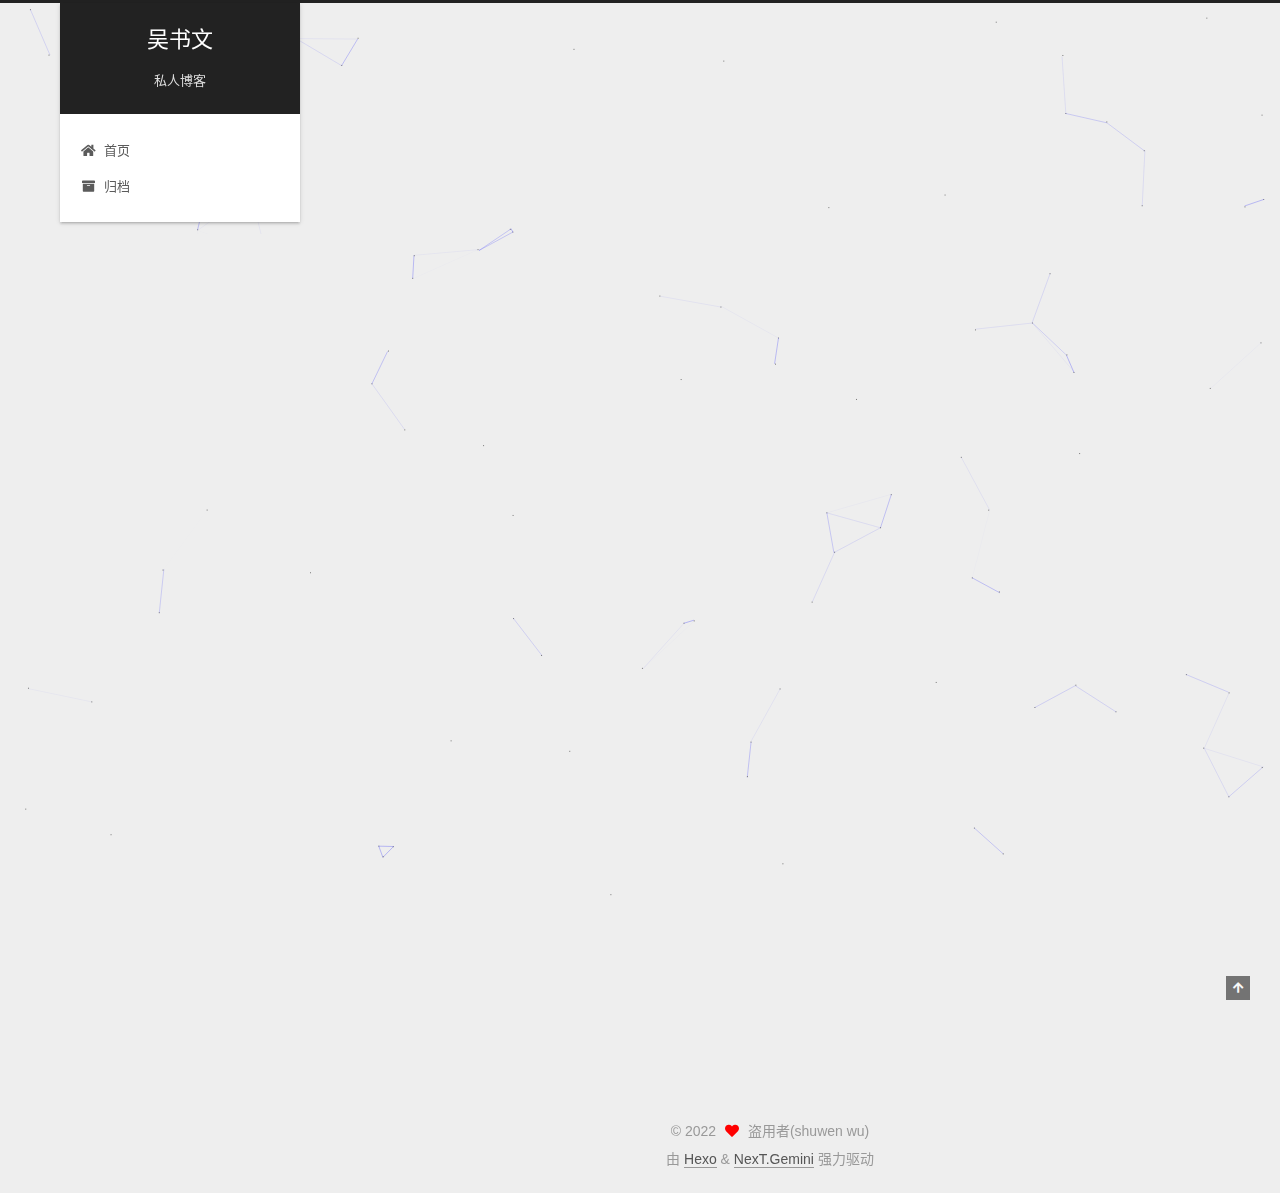
<file: 2022/09/14/hello-world/index.html>
<!DOCTYPE html>
<html lang="zh-CN">
<head>
  <meta charset="UTF-8">
<meta name="viewport" content="width=device-width, initial-scale=1, maximum-scale=2">
<meta name="theme-color" content="#222">
<meta name="generator" content="Hexo 6.3.0">
  <link rel="apple-touch-icon" sizes="180x180" href="/images/apple-touch-icon-next.png">
  <link rel="icon" type="image/png" sizes="32x32" href="/images/favicon-32x32-next.png">
  <link rel="icon" type="image/png" sizes="16x16" href="/images/favicon-16x16-next.png">
  <link rel="mask-icon" href="/images/logo.svg" color="#222">

<link rel="stylesheet" href="/css/main.css">


<link rel="stylesheet" href="/lib/font-awesome/css/all.min.css">

<script id="hexo-configurations">
    var NexT = window.NexT || {};
    var CONFIG = {"hostname":"dpbq.github.io","root":"/","scheme":"Gemini","version":"7.8.0","exturl":false,"sidebar":{"position":"left","display":"post","padding":18,"offset":12,"onmobile":false},"copycode":{"enable":false,"show_result":false,"style":null},"back2top":{"enable":true,"sidebar":false,"scrollpercent":false},"bookmark":{"enable":false,"color":"#222","save":"auto"},"fancybox":false,"mediumzoom":false,"lazyload":false,"pangu":false,"comments":{"style":"tabs","active":null,"storage":true,"lazyload":false,"nav":null},"algolia":{"hits":{"per_page":10},"labels":{"input_placeholder":"Search for Posts","hits_empty":"We didn't find any results for the search: ${query}","hits_stats":"${hits} results found in ${time} ms"}},"localsearch":{"enable":false,"trigger":"auto","top_n_per_article":1,"unescape":false,"preload":false},"motion":{"enable":true,"async":false,"transition":{"post_block":"fadeIn","post_header":"slideDownIn","post_body":"slideDownIn","coll_header":"slideLeftIn","sidebar":"slideUpIn"}}};
  </script>

  <meta name="description" content="Welcome to Hexo! This is your very first post. Check documentation for more info. If you get any problems when using Hexo, you can find the answer in troubleshooting or you can ask me on GitHub. Quick">
<meta property="og:type" content="article">
<meta property="og:title" content="Hello World">
<meta property="og:url" content="http://dpbq.github.io/2022/09/14/hello-world/index.html">
<meta property="og:site_name" content="吴书文">
<meta property="og:description" content="Welcome to Hexo! This is your very first post. Check documentation for more info. If you get any problems when using Hexo, you can find the answer in troubleshooting or you can ask me on GitHub. Quick">
<meta property="og:locale" content="zh_CN">
<meta property="article:published_time" content="2022-09-14T00:16:57.038Z">
<meta property="article:modified_time" content="2022-09-18T02:46:48.025Z">
<meta property="article:author" content="盗用者(shuwen wu)">
<meta name="twitter:card" content="summary">

<link rel="canonical" href="http://dpbq.github.io/2022/09/14/hello-world/">


<script id="page-configurations">
  // https://hexo.io/docs/variables.html
  CONFIG.page = {
    sidebar: "",
    isHome : false,
    isPost : true,
    lang   : 'zh-CN'
  };
</script>

  <title>Hello World | 吴书文</title>
  






  <noscript>
  <style>
  .use-motion .brand,
  .use-motion .menu-item,
  .sidebar-inner,
  .use-motion .post-block,
  .use-motion .pagination,
  .use-motion .comments,
  .use-motion .post-header,
  .use-motion .post-body,
  .use-motion .collection-header { opacity: initial; }

  .use-motion .site-title,
  .use-motion .site-subtitle {
    opacity: initial;
    top: initial;
  }

  .use-motion .logo-line-before i { left: initial; }
  .use-motion .logo-line-after i { right: initial; }
  </style>
</noscript>

</head>

<body itemscope itemtype="http://schema.org/WebPage">
  <div class="container use-motion">
    <div class="headband"></div>

    <header class="header" itemscope itemtype="http://schema.org/WPHeader">
      <div class="header-inner"><div class="site-brand-container">
  <div class="site-nav-toggle">
    <div class="toggle" aria-label="切换导航栏">
      <span class="toggle-line toggle-line-first"></span>
      <span class="toggle-line toggle-line-middle"></span>
      <span class="toggle-line toggle-line-last"></span>
    </div>
  </div>

  <div class="site-meta">

    <a href="/" class="brand" rel="start">
      <span class="logo-line-before"><i></i></span>
      <h1 class="site-title">吴书文</h1>
      <span class="logo-line-after"><i></i></span>
    </a>
      <p class="site-subtitle" itemprop="description">私人博客</p>
  </div>

  <div class="site-nav-right">
    <div class="toggle popup-trigger">
    </div>
  </div>
</div>




<nav class="site-nav">
  <ul id="menu" class="main-menu menu">
        <li class="menu-item menu-item-home">

    <a href="/" rel="section"><i class="fa fa-home fa-fw"></i>首页</a>

  </li>
        <li class="menu-item menu-item-archives">

    <a href="/archives/" rel="section"><i class="fa fa-archive fa-fw"></i>归档</a>

  </li>
  </ul>
</nav>




</div>
    </header>

    
  <div class="back-to-top">
    <i class="fa fa-arrow-up"></i>
    <span>0%</span>
  </div>


    <main class="main">
      <div class="main-inner">
        <div class="content-wrap">
          

          <div class="content post posts-expand">
            

    
  
  
  <article itemscope itemtype="http://schema.org/Article" class="post-block" lang="zh-CN">
    <link itemprop="mainEntityOfPage" href="http://dpbq.github.io/2022/09/14/hello-world/">

    <span hidden itemprop="author" itemscope itemtype="http://schema.org/Person">
      <meta itemprop="image" content="/images/avatar.gif">
      <meta itemprop="name" content="盗用者(shuwen wu)">
      <meta itemprop="description" content="我爱学习，学习爱我">
    </span>

    <span hidden itemprop="publisher" itemscope itemtype="http://schema.org/Organization">
      <meta itemprop="name" content="吴书文">
    </span>
      <header class="post-header">
        <h1 class="post-title" itemprop="name headline">
          Hello World
        </h1>

        <div class="post-meta">
            <span class="post-meta-item">
              <span class="post-meta-item-icon">
                <i class="far fa-calendar"></i>
              </span>
              <span class="post-meta-item-text">发表于</span>

              <time title="创建时间：2022-09-14 08:16:57" itemprop="dateCreated datePublished" datetime="2022-09-14T08:16:57+08:00">2022-09-14</time>
            </span>
              <span class="post-meta-item">
                <span class="post-meta-item-icon">
                  <i class="far fa-calendar-check"></i>
                </span>
                <span class="post-meta-item-text">更新于</span>
                <time title="修改时间：2022-09-18 10:46:48" itemprop="dateModified" datetime="2022-09-18T10:46:48+08:00">2022-09-18</time>
              </span>

          

        </div>
      </header>

    
    
    
    <div class="post-body" itemprop="articleBody">

      
        <p>Welcome to <a target="_blank" rel="noopener" href="https://hexo.io/">Hexo</a>! This is your very first post. Check <a target="_blank" rel="noopener" href="https://hexo.io/docs/">documentation</a> for more info. If you get any problems when using Hexo, you can find the answer in <a target="_blank" rel="noopener" href="https://hexo.io/docs/troubleshooting.html">troubleshooting</a> or you can ask me on <a target="_blank" rel="noopener" href="https://github.com/hexojs/hexo/issues">GitHub</a>.</p>
<h2 id="Quick-Start"><a href="#Quick-Start" class="headerlink" title="Quick Start"></a>Quick Start</h2><h3 id="Create-a-new-post"><a href="#Create-a-new-post" class="headerlink" title="Create a new post"></a>Create a new post</h3><figure class="highlight bash"><table><tr><td class="gutter"><pre><span class="line">1</span><br></pre></td><td class="code"><pre><span class="line">$ hexo new <span class="string">&quot;My New Post&quot;</span></span><br></pre></td></tr></table></figure>

<p>More info: <a target="_blank" rel="noopener" href="https://hexo.io/docs/writing.html">Writing</a></p>
<h3 id="Run-server"><a href="#Run-server" class="headerlink" title="Run server"></a>Run server</h3><figure class="highlight bash"><table><tr><td class="gutter"><pre><span class="line">1</span><br></pre></td><td class="code"><pre><span class="line">$ hexo server</span><br></pre></td></tr></table></figure>

<p>More info: <a target="_blank" rel="noopener" href="https://hexo.io/docs/server.html">Server</a></p>
<h3 id="Generate-static-files"><a href="#Generate-static-files" class="headerlink" title="Generate static files"></a>Generate static files</h3><figure class="highlight bash"><table><tr><td class="gutter"><pre><span class="line">1</span><br></pre></td><td class="code"><pre><span class="line">$ hexo generate</span><br></pre></td></tr></table></figure>

<p>More info: <a target="_blank" rel="noopener" href="https://hexo.io/docs/generating.html">Generating</a></p>
<h3 id="Deploy-to-remote-sites"><a href="#Deploy-to-remote-sites" class="headerlink" title="Deploy to remote sites"></a>Deploy to remote sites</h3><figure class="highlight bash"><table><tr><td class="gutter"><pre><span class="line">1</span><br></pre></td><td class="code"><pre><span class="line">$ hexo deploy</span><br></pre></td></tr></table></figure>

<p>More info: <a target="_blank" rel="noopener" href="https://hexo.io/docs/one-command-deployment.html">Deployment</a></p>

    </div>

    
    
    

      <footer class="post-footer">

        


        
      </footer>
    
  </article>
  
  
  



          </div>
          

<script>
  window.addEventListener('tabs:register', () => {
    let { activeClass } = CONFIG.comments;
    if (CONFIG.comments.storage) {
      activeClass = localStorage.getItem('comments_active') || activeClass;
    }
    if (activeClass) {
      let activeTab = document.querySelector(`a[href="#comment-${activeClass}"]`);
      if (activeTab) {
        activeTab.click();
      }
    }
  });
  if (CONFIG.comments.storage) {
    window.addEventListener('tabs:click', event => {
      if (!event.target.matches('.tabs-comment .tab-content .tab-pane')) return;
      let commentClass = event.target.classList[1];
      localStorage.setItem('comments_active', commentClass);
    });
  }
</script>

        </div>
          
  
  <div class="toggle sidebar-toggle">
    <span class="toggle-line toggle-line-first"></span>
    <span class="toggle-line toggle-line-middle"></span>
    <span class="toggle-line toggle-line-last"></span>
  </div>

  <aside class="sidebar">
    <div class="sidebar-inner">

      <ul class="sidebar-nav motion-element">
        <li class="sidebar-nav-toc">
          文章目录
        </li>
        <li class="sidebar-nav-overview">
          站点概览
        </li>
      </ul>

      <!--noindex-->
      <div class="post-toc-wrap sidebar-panel">
          <div class="post-toc motion-element"><ol class="nav"><li class="nav-item nav-level-2"><a class="nav-link" href="#Quick-Start"><span class="nav-number">1.</span> <span class="nav-text">Quick Start</span></a><ol class="nav-child"><li class="nav-item nav-level-3"><a class="nav-link" href="#Create-a-new-post"><span class="nav-number">1.1.</span> <span class="nav-text">Create a new post</span></a></li><li class="nav-item nav-level-3"><a class="nav-link" href="#Run-server"><span class="nav-number">1.2.</span> <span class="nav-text">Run server</span></a></li><li class="nav-item nav-level-3"><a class="nav-link" href="#Generate-static-files"><span class="nav-number">1.3.</span> <span class="nav-text">Generate static files</span></a></li><li class="nav-item nav-level-3"><a class="nav-link" href="#Deploy-to-remote-sites"><span class="nav-number">1.4.</span> <span class="nav-text">Deploy to remote sites</span></a></li></ol></li></ol></div>
      </div>
      <!--/noindex-->

      <div class="site-overview-wrap sidebar-panel">
        <div class="site-author motion-element" itemprop="author" itemscope itemtype="http://schema.org/Person">
  <p class="site-author-name" itemprop="name">盗用者(shuwen wu)</p>
  <div class="site-description" itemprop="description">我爱学习，学习爱我</div>
</div>
<div class="site-state-wrap motion-element">
  <nav class="site-state">
      <div class="site-state-item site-state-posts">
          <a href="/archives/">
        
          <span class="site-state-item-count">1</span>
          <span class="site-state-item-name">日志</span>
        </a>
      </div>
  </nav>
</div>
  <div class="links-of-author motion-element">
      <span class="links-of-author-item">
        <a href="https://github.com/dpbq" title="GitHub → https:&#x2F;&#x2F;github.com&#x2F;dpbq" rel="noopener" target="_blank"><i class="fab fa-github fa-fw"></i>GitHub</a>
      </span>
      <span class="links-of-author-item">
        <a href="mailto:1914087380@qq.com" title="E-Mail → mailto:1914087380@qq.com" rel="noopener" target="_blank"><i class="fa fa-envelope fa-fw"></i>E-Mail</a>
      </span>
  </div>



      </div>

    </div>
  </aside>
  <div id="sidebar-dimmer"></div>


      </div>
    </main>

    <footer class="footer">
      <div class="footer-inner">
        

        

<div class="copyright">
  
  &copy; 
  <span itemprop="copyrightYear">2022</span>
  <span class="with-love">
    <i class="fa fa-heart"></i>
  </span>
  <span class="author" itemprop="copyrightHolder">盗用者(shuwen wu)</span>
</div>
  <div class="powered-by">由 <a href="https://hexo.io/" class="theme-link" rel="noopener" target="_blank">Hexo</a> & <a href="https://theme-next.org/" class="theme-link" rel="noopener" target="_blank">NexT.Gemini</a> 强力驱动
  </div>

        








      </div>
    </footer>
  </div>

  
  
  <script color='0,0,255' opacity='0.5' zIndex='-1' count='99' src="/lib/canvas-nest/canvas-nest.min.js"></script>
  <script src="/lib/anime.min.js"></script>
  <script src="/lib/velocity/velocity.min.js"></script>
  <script src="/lib/velocity/velocity.ui.min.js"></script>

<script src="/js/utils.js"></script>

<script src="/js/motion.js"></script>


<script src="/js/schemes/pisces.js"></script>


<script src="/js/next-boot.js"></script>




  















  

  

</body>
</html>
</file>
<file: css/main.css>
:root {
  --body-bg-color: #eee;
  --content-bg-color: #fff;
  --card-bg-color: #f5f5f5;
  --text-color: #555;
  --blockquote-color: #666;
  --link-color: #555;
  --link-hover-color: #222;
  --brand-color: #fff;
  --brand-hover-color: #fff;
  --table-row-odd-bg-color: #f9f9f9;
  --table-row-hover-bg-color: #f5f5f5;
  --menu-item-bg-color: #f5f5f5;
  --btn-default-bg: #fff;
  --btn-default-color: #555;
  --btn-default-border-color: #555;
  --btn-default-hover-bg: #222;
  --btn-default-hover-color: #fff;
  --btn-default-hover-border-color: #222;
}
html {
  line-height: 1.15; /* 1 */
  -webkit-text-size-adjust: 100%; /* 2 */
}
body {
  margin: 0;
}
main {
  display: block;
}
h1 {
  font-size: 2em;
  margin: 0.67em 0;
}
hr {
  box-sizing: content-box; /* 1 */
  height: 0; /* 1 */
  overflow: visible; /* 2 */
}
pre {
  font-family: monospace, monospace; /* 1 */
  font-size: 1em; /* 2 */
}
a {
  background: transparent;
}
abbr[title] {
  border-bottom: none; /* 1 */
  text-decoration: underline; /* 2 */
  text-decoration: underline dotted; /* 2 */
}
b,
strong {
  font-weight: bolder;
}
code,
kbd,
samp {
  font-family: monospace, monospace; /* 1 */
  font-size: 1em; /* 2 */
}
small {
  font-size: 80%;
}
sub,
sup {
  font-size: 75%;
  line-height: 0;
  position: relative;
  vertical-align: baseline;
}
sub {
  bottom: -0.25em;
}
sup {
  top: -0.5em;
}
img {
  border-style: none;
}
button,
input,
optgroup,
select,
textarea {
  font-family: inherit; /* 1 */
  font-size: 100%; /* 1 */
  line-height: 1.15; /* 1 */
  margin: 0; /* 2 */
}
button,
input {
/* 1 */
  overflow: visible;
}
button,
select {
/* 1 */
  text-transform: none;
}
button,
[type='button'],
[type='reset'],
[type='submit'] {
  -webkit-appearance: button;
}
button::-moz-focus-inner,
[type='button']::-moz-focus-inner,
[type='reset']::-moz-focus-inner,
[type='submit']::-moz-focus-inner {
  border-style: none;
  padding: 0;
}
button:-moz-focusring,
[type='button']:-moz-focusring,
[type='reset']:-moz-focusring,
[type='submit']:-moz-focusring {
  outline: 1px dotted ButtonText;
}
fieldset {
  padding: 0.35em 0.75em 0.625em;
}
legend {
  box-sizing: border-box; /* 1 */
  color: inherit; /* 2 */
  display: table; /* 1 */
  max-width: 100%; /* 1 */
  padding: 0; /* 3 */
  white-space: normal; /* 1 */
}
progress {
  vertical-align: baseline;
}
textarea {
  overflow: auto;
}
[type='checkbox'],
[type='radio'] {
  box-sizing: border-box; /* 1 */
  padding: 0; /* 2 */
}
[type='number']::-webkit-inner-spin-button,
[type='number']::-webkit-outer-spin-button {
  height: auto;
}
[type='search'] {
  outline-offset: -2px; /* 2 */
  -webkit-appearance: textfield; /* 1 */
}
[type='search']::-webkit-search-decoration {
  -webkit-appearance: none;
}
::-webkit-file-upload-button {
  font: inherit; /* 2 */
  -webkit-appearance: button; /* 1 */
}
details {
  display: block;
}
summary {
  display: list-item;
}
template {
  display: none;
}
[hidden] {
  display: none;
}
::selection {
  background: #262a30;
  color: #eee;
}
html,
body {
  height: 100%;
}
body {
  background: var(--body-bg-color);
  color: var(--text-color);
  font-family: 'Lato', "PingFang SC", "Microsoft YaHei", sans-serif;
  font-size: 1em;
  line-height: 2;
}
@media (max-width: 991px) {
  body {
    padding-left: 0 !important;
    padding-right: 0 !important;
  }
}
h1,
h2,
h3,
h4,
h5,
h6 {
  font-family: 'Lato', "PingFang SC", "Microsoft YaHei", sans-serif;
  font-weight: bold;
  line-height: 1.5;
  margin: 20px 0 15px;
}
h1 {
  font-size: 1.5em;
}
h2 {
  font-size: 1.375em;
}
h3 {
  font-size: 1.25em;
}
h4 {
  font-size: 1.125em;
}
h5 {
  font-size: 1em;
}
h6 {
  font-size: 0.875em;
}
p {
  margin: 0 0 20px 0;
}
a,
span.exturl {
  border-bottom: 1px solid #999;
  color: var(--link-color);
  outline: 0;
  text-decoration: none;
  overflow-wrap: break-word;
  word-wrap: break-word;
  cursor: pointer;
}
a:hover,
span.exturl:hover {
  border-bottom-color: var(--link-hover-color);
  color: var(--link-hover-color);
}
iframe,
img,
video {
  display: block;
  margin-left: auto;
  margin-right: auto;
  max-width: 100%;
}
hr {
  background-image: repeating-linear-gradient(-45deg, #ddd, #ddd 4px, transparent 4px, transparent 8px);
  border: 0;
  height: 3px;
  margin: 40px 0;
}
blockquote {
  border-left: 4px solid #ddd;
  color: var(--blockquote-color);
  margin: 0;
  padding: 0 15px;
}
blockquote cite::before {
  content: '-';
  padding: 0 5px;
}
dt {
  font-weight: bold;
}
dd {
  margin: 0;
  padding: 0;
}
kbd {
  background-color: #f5f5f5;
  background-image: linear-gradient(#eee, #fff, #eee);
  border: 1px solid #ccc;
  border-radius: 0.2em;
  box-shadow: 0.1em 0.1em 0.2em rgba(0,0,0,0.1);
  color: #555;
  font-family: inherit;
  padding: 0.1em 0.3em;
  white-space: nowrap;
}
.table-container {
  overflow: auto;
}
table {
  border-collapse: collapse;
  border-spacing: 0;
  font-size: 0.875em;
  margin: 0 0 20px 0;
  width: 100%;
}
tbody tr:nth-of-type(odd) {
  background: var(--table-row-odd-bg-color);
}
tbody tr:hover {
  background: var(--table-row-hover-bg-color);
}
caption,
th,
td {
  font-weight: normal;
  padding: 8px;
  vertical-align: middle;
}
th,
td {
  border: 1px solid #ddd;
  border-bottom: 3px solid #ddd;
}
th {
  font-weight: 700;
  padding-bottom: 10px;
}
td {
  border-bottom-width: 1px;
}
.btn {
  background: var(--btn-default-bg);
  border: 2px solid var(--btn-default-border-color);
  border-radius: 2px;
  color: var(--btn-default-color);
  display: inline-block;
  font-size: 0.875em;
  line-height: 2;
  padding: 0 20px;
  text-decoration: none;
  transition-property: background-color;
  transition-delay: 0s;
  transition-duration: 0.2s;
  transition-timing-function: ease-in-out;
}
.btn:hover {
  background: var(--btn-default-hover-bg);
  border-color: var(--btn-default-hover-border-color);
  color: var(--btn-default-hover-color);
}
.btn + .btn {
  margin: 0 0 8px 8px;
}
.btn .fa-fw {
  text-align: left;
  width: 1.285714285714286em;
}
.toggle {
  line-height: 0;
}
.toggle .toggle-line {
  background: #fff;
  display: inline-block;
  height: 2px;
  left: 0;
  position: relative;
  top: 0;
  transition: all 0.4s;
  vertical-align: top;
  width: 100%;
}
.toggle .toggle-line:not(:first-child) {
  margin-top: 3px;
}
.toggle.toggle-arrow .toggle-line-first {
  left: 50%;
  top: 2px;
  transform: rotate(45deg);
  width: 50%;
}
.toggle.toggle-arrow .toggle-line-middle {
  left: 2px;
  width: 90%;
}
.toggle.toggle-arrow .toggle-line-last {
  left: 50%;
  top: -2px;
  transform: rotate(-45deg);
  width: 50%;
}
.toggle.toggle-close .toggle-line-first {
  transform: rotate(-45deg);
  top: 5px;
}
.toggle.toggle-close .toggle-line-middle {
  opacity: 0;
}
.toggle.toggle-close .toggle-line-last {
  transform: rotate(45deg);
  top: -5px;
}
.highlight,
pre {
  background: #f7f7f7;
  color: #4d4d4c;
  line-height: 1.6;
  margin: 0 auto 20px;
}
pre,
code {
  font-family: consolas, Menlo, monospace, "PingFang SC", "Microsoft YaHei";
}
code {
  background: #eee;
  border-radius: 3px;
  color: #555;
  padding: 2px 4px;
  overflow-wrap: break-word;
  word-wrap: break-word;
}
.highlight *::selection {
  background: #d6d6d6;
}
.highlight pre {
  border: 0;
  margin: 0;
  padding: 10px 0;
}
.highlight table {
  border: 0;
  margin: 0;
  width: auto;
}
.highlight td {
  border: 0;
  padding: 0;
}
.highlight figcaption {
  background: #eff2f3;
  color: #4d4d4c;
  display: flex;
  font-size: 0.875em;
  justify-content: space-between;
  line-height: 1.2;
  padding: 0.5em;
}
.highlight figcaption a {
  color: #4d4d4c;
}
.highlight figcaption a:hover {
  border-bottom-color: #4d4d4c;
}
.highlight .gutter {
  -moz-user-select: none;
  -ms-user-select: none;
  -webkit-user-select: none;
  user-select: none;
}
.highlight .gutter pre {
  background: #eff2f3;
  color: #869194;
  padding-left: 10px;
  padding-right: 10px;
  text-align: right;
}
.highlight .code pre {
  background: #f7f7f7;
  padding-left: 10px;
  width: 100%;
}
.gist table {
  width: auto;
}
.gist table td {
  border: 0;
}
pre {
  overflow: auto;
  padding: 10px;
}
pre code {
  background: none;
  color: #4d4d4c;
  font-size: 0.875em;
  padding: 0;
  text-shadow: none;
}
pre .deletion {
  background: #fdd;
}
pre .addition {
  background: #dfd;
}
pre .meta {
  color: #eab700;
  -moz-user-select: none;
  -ms-user-select: none;
  -webkit-user-select: none;
  user-select: none;
}
pre .comment {
  color: #8e908c;
}
pre .variable,
pre .attribute,
pre .tag,
pre .name,
pre .regexp,
pre .ruby .constant,
pre .xml .tag .title,
pre .xml .pi,
pre .xml .doctype,
pre .html .doctype,
pre .css .id,
pre .css .class,
pre .css .pseudo {
  color: #c82829;
}
pre .number,
pre .preprocessor,
pre .built_in,
pre .builtin-name,
pre .literal,
pre .params,
pre .constant,
pre .command {
  color: #f5871f;
}
pre .ruby .class .title,
pre .css .rules .attribute,
pre .string,
pre .symbol,
pre .value,
pre .inheritance,
pre .header,
pre .ruby .symbol,
pre .xml .cdata,
pre .special,
pre .formula {
  color: #718c00;
}
pre .title,
pre .css .hexcolor {
  color: #3e999f;
}
pre .function,
pre .python .decorator,
pre .python .title,
pre .ruby .function .title,
pre .ruby .title .keyword,
pre .perl .sub,
pre .javascript .title,
pre .coffeescript .title {
  color: #4271ae;
}
pre .keyword,
pre .javascript .function {
  color: #8959a8;
}
.blockquote-center {
  border-left: none;
  margin: 40px 0;
  padding: 0;
  position: relative;
  text-align: center;
}
.blockquote-center .fa {
  display: block;
  opacity: 0.6;
  position: absolute;
  width: 100%;
}
.blockquote-center .fa-quote-left {
  border-top: 1px solid #ccc;
  text-align: left;
  top: -20px;
}
.blockquote-center .fa-quote-right {
  border-bottom: 1px solid #ccc;
  text-align: right;
  bottom: -20px;
}
.blockquote-center p,
.blockquote-center div {
  text-align: center;
}
.post-body .group-picture img {
  margin: 0 auto;
  padding: 0 3px;
}
.group-picture-row {
  margin-bottom: 6px;
  overflow: hidden;
}
.group-picture-column {
  float: left;
  margin-bottom: 10px;
}
.post-body .label {
  color: #555;
  display: inline;
  padding: 0 2px;
}
.post-body .label.default {
  background: #f0f0f0;
}
.post-body .label.primary {
  background: #efe6f7;
}
.post-body .label.info {
  background: #e5f2f8;
}
.post-body .label.success {
  background: #e7f4e9;
}
.post-body .label.warning {
  background: #fcf6e1;
}
.post-body .label.danger {
  background: #fae8eb;
}
.post-body .tabs {
  margin-bottom: 20px;
}
.post-body .tabs,
.tabs-comment {
  display: block;
  padding-top: 10px;
  position: relative;
}
.post-body .tabs ul.nav-tabs,
.tabs-comment ul.nav-tabs {
  display: flex;
  flex-wrap: wrap;
  margin: 0;
  margin-bottom: -1px;
  padding: 0;
}
@media (max-width: 413px) {
  .post-body .tabs ul.nav-tabs,
  .tabs-comment ul.nav-tabs {
    display: block;
    margin-bottom: 5px;
  }
}
.post-body .tabs ul.nav-tabs li.tab,
.tabs-comment ul.nav-tabs li.tab {
  border-bottom: 1px solid #ddd;
  border-left: 1px solid transparent;
  border-right: 1px solid transparent;
  border-top: 3px solid transparent;
  flex-grow: 1;
  list-style-type: none;
  border-radius: 0 0 0 0;
}
@media (max-width: 413px) {
  .post-body .tabs ul.nav-tabs li.tab,
  .tabs-comment ul.nav-tabs li.tab {
    border-bottom: 1px solid transparent;
    border-left: 3px solid transparent;
    border-right: 1px solid transparent;
    border-top: 1px solid transparent;
  }
}
@media (max-width: 413px) {
  .post-body .tabs ul.nav-tabs li.tab,
  .tabs-comment ul.nav-tabs li.tab {
    border-radius: 0;
  }
}
.post-body .tabs ul.nav-tabs li.tab a,
.tabs-comment ul.nav-tabs li.tab a {
  border-bottom: initial;
  display: block;
  line-height: 1.8;
  outline: 0;
  padding: 0.25em 0.75em;
  text-align: center;
  transition-delay: 0s;
  transition-duration: 0.2s;
  transition-timing-function: ease-out;
}
.post-body .tabs ul.nav-tabs li.tab a i,
.tabs-comment ul.nav-tabs li.tab a i {
  width: 1.285714285714286em;
}
.post-body .tabs ul.nav-tabs li.tab.active,
.tabs-comment ul.nav-tabs li.tab.active {
  border-bottom: 1px solid transparent;
  border-left: 1px solid #ddd;
  border-right: 1px solid #ddd;
  border-top: 3px solid #fc6423;
}
@media (max-width: 413px) {
  .post-body .tabs ul.nav-tabs li.tab.active,
  .tabs-comment ul.nav-tabs li.tab.active {
    border-bottom: 1px solid #ddd;
    border-left: 3px solid #fc6423;
    border-right: 1px solid #ddd;
    border-top: 1px solid #ddd;
  }
}
.post-body .tabs ul.nav-tabs li.tab.active a,
.tabs-comment ul.nav-tabs li.tab.active a {
  color: var(--link-color);
  cursor: default;
}
.post-body .tabs .tab-content .tab-pane,
.tabs-comment .tab-content .tab-pane {
  border: 1px solid #ddd;
  border-top: 0;
  padding: 20px 20px 0 20px;
  border-radius: 0;
}
.post-body .tabs .tab-content .tab-pane:not(.active),
.tabs-comment .tab-content .tab-pane:not(.active) {
  display: none;
}
.post-body .tabs .tab-content .tab-pane.active,
.tabs-comment .tab-content .tab-pane.active {
  display: block;
}
.post-body .tabs .tab-content .tab-pane.active:nth-of-type(1),
.tabs-comment .tab-content .tab-pane.active:nth-of-type(1) {
  border-radius: 0 0 0 0;
}
@media (max-width: 413px) {
  .post-body .tabs .tab-content .tab-pane.active:nth-of-type(1),
  .tabs-comment .tab-content .tab-pane.active:nth-of-type(1) {
    border-radius: 0;
  }
}
.post-body .note {
  border-radius: 3px;
  margin-bottom: 20px;
  padding: 1em;
  position: relative;
  border: 1px solid #eee;
  border-left-width: 5px;
}
.post-body .note h2,
.post-body .note h3,
.post-body .note h4,
.post-body .note h5,
.post-body .note h6 {
  margin-top: 0;
  border-bottom: initial;
  margin-bottom: 0;
  padding-top: 0;
}
.post-body .note p:first-child,
.post-body .note ul:first-child,
.post-body .note ol:first-child,
.post-body .note table:first-child,
.post-body .note pre:first-child,
.post-body .note blockquote:first-child,
.post-body .note img:first-child {
  margin-top: 0;
}
.post-body .note p:last-child,
.post-body .note ul:last-child,
.post-body .note ol:last-child,
.post-body .note table:last-child,
.post-body .note pre:last-child,
.post-body .note blockquote:last-child,
.post-body .note img:last-child {
  margin-bottom: 0;
}
.post-body .note.default {
  border-left-color: #777;
}
.post-body .note.default h2,
.post-body .note.default h3,
.post-body .note.default h4,
.post-body .note.default h5,
.post-body .note.default h6 {
  color: #777;
}
.post-body .note.primary {
  border-left-color: #6f42c1;
}
.post-body .note.primary h2,
.post-body .note.primary h3,
.post-body .note.primary h4,
.post-body .note.primary h5,
.post-body .note.primary h6 {
  color: #6f42c1;
}
.post-body .note.info {
  border-left-color: #428bca;
}
.post-body .note.info h2,
.post-body .note.info h3,
.post-body .note.info h4,
.post-body .note.info h5,
.post-body .note.info h6 {
  color: #428bca;
}
.post-body .note.success {
  border-left-color: #5cb85c;
}
.post-body .note.success h2,
.post-body .note.success h3,
.post-body .note.success h4,
.post-body .note.success h5,
.post-body .note.success h6 {
  color: #5cb85c;
}
.post-body .note.warning {
  border-left-color: #f0ad4e;
}
.post-body .note.warning h2,
.post-body .note.warning h3,
.post-body .note.warning h4,
.post-body .note.warning h5,
.post-body .note.warning h6 {
  color: #f0ad4e;
}
.post-body .note.danger {
  border-left-color: #d9534f;
}
.post-body .note.danger h2,
.post-body .note.danger h3,
.post-body .note.danger h4,
.post-body .note.danger h5,
.post-body .note.danger h6 {
  color: #d9534f;
}
.pagination .prev,
.pagination .next,
.pagination .page-number,
.pagination .space {
  display: inline-block;
  margin: 0 10px;
  padding: 0 11px;
  position: relative;
  top: -1px;
}
@media (max-width: 767px) {
  .pagination .prev,
  .pagination .next,
  .pagination .page-number,
  .pagination .space {
    margin: 0 5px;
  }
}
.pagination {
  border-top: 1px solid #eee;
  margin: 120px 0 0;
  text-align: center;
}
.pagination .prev,
.pagination .next,
.pagination .page-number {
  border-bottom: 0;
  border-top: 1px solid #eee;
  transition-property: border-color;
  transition-delay: 0s;
  transition-duration: 0.2s;
  transition-timing-function: ease-in-out;
}
.pagination .prev:hover,
.pagination .next:hover,
.pagination .page-number:hover {
  border-top-color: #222;
}
.pagination .space {
  margin: 0;
  padding: 0;
}
.pagination .prev {
  margin-left: 0;
}
.pagination .next {
  margin-right: 0;
}
.pagination .page-number.current {
  background: #ccc;
  border-top-color: #ccc;
  color: #fff;
}
@media (max-width: 767px) {
  .pagination {
    border-top: none;
  }
  .pagination .prev,
  .pagination .next,
  .pagination .page-number {
    border-bottom: 1px solid #eee;
    border-top: 0;
    margin-bottom: 10px;
    padding: 0 10px;
  }
  .pagination .prev:hover,
  .pagination .next:hover,
  .pagination .page-number:hover {
    border-bottom-color: #222;
  }
}
.comments {
  margin-top: 60px;
  overflow: hidden;
}
.comment-button-group {
  display: flex;
  flex-wrap: wrap-reverse;
  justify-content: center;
  margin: 1em 0;
}
.comment-button-group .comment-button {
  margin: 0.1em 0.2em;
}
.comment-button-group .comment-button.active {
  background: var(--btn-default-hover-bg);
  border-color: var(--btn-default-hover-border-color);
  color: var(--btn-default-hover-color);
}
.comment-position {
  display: none;
}
.comment-position.active {
  display: block;
}
.tabs-comment {
  background: var(--content-bg-color);
  margin-top: 4em;
  padding-top: 0;
}
.tabs-comment .comments {
  border: 0;
  box-shadow: none;
  margin-top: 0;
  padding-top: 0;
}
.container {
  min-height: 100%;
  position: relative;
}
.main-inner {
  margin: 0 auto;
  width: calc(100% - 20px);
}
@media (min-width: 1200px) {
  .main-inner {
    width: 1160px;
  }
}
@media (min-width: 1600px) {
  .main-inner {
    width: 73%;
  }
}
@media (max-width: 767px) {
  .content-wrap {
    padding: 0 20px;
  }
}
.header {
  background: transparent;
}
.header-inner {
  margin: 0 auto;
  width: calc(100% - 20px);
}
@media (min-width: 1200px) {
  .header-inner {
    width: 1160px;
  }
}
@media (min-width: 1600px) {
  .header-inner {
    width: 73%;
  }
}
.site-brand-container {
  display: flex;
  flex-shrink: 0;
  padding: 0 10px;
}
.headband {
  background: #222;
  height: 3px;
}
.site-meta {
  flex-grow: 1;
  text-align: center;
}
@media (max-width: 767px) {
  .site-meta {
    text-align: center;
  }
}
.brand {
  border-bottom: none;
  color: var(--brand-color);
  display: inline-block;
  line-height: 1.375em;
  padding: 0 40px;
  position: relative;
}
.brand:hover {
  color: var(--brand-hover-color);
}
.site-title {
  font-family: 'Lato', "PingFang SC", "Microsoft YaHei", sans-serif;
  font-size: 1.375em;
  font-weight: normal;
  margin: 0;
}
.site-subtitle {
  color: #ddd;
  font-size: 0.8125em;
  margin: 10px 0;
}
.use-motion .brand {
  opacity: 0;
}
.use-motion .site-title,
.use-motion .site-subtitle,
.use-motion .custom-logo-image {
  opacity: 0;
  position: relative;
  top: -10px;
}
.site-nav-toggle,
.site-nav-right {
  display: none;
}
@media (max-width: 767px) {
  .site-nav-toggle,
  .site-nav-right {
    display: flex;
    flex-direction: column;
    justify-content: center;
  }
}
.site-nav-toggle .toggle,
.site-nav-right .toggle {
  color: var(--text-color);
  padding: 10px;
  width: 22px;
}
.site-nav-toggle .toggle .toggle-line,
.site-nav-right .toggle .toggle-line {
  background: var(--text-color);
  border-radius: 1px;
}
.site-nav {
  display: block;
}
@media (max-width: 767px) {
  .site-nav {
    clear: both;
    display: none;
  }
}
.site-nav.site-nav-on {
  display: block;
}
.menu {
  margin-top: 20px;
  padding-left: 0;
  text-align: center;
}
.menu-item {
  display: inline-block;
  list-style: none;
  margin: 0 10px;
}
@media (max-width: 767px) {
  .menu-item {
    display: block;
    margin-top: 10px;
  }
  .menu-item.menu-item-search {
    display: none;
  }
}
.menu-item a,
.menu-item span.exturl {
  border-bottom: 0;
  display: block;
  font-size: 0.8125em;
  transition-property: border-color;
  transition-delay: 0s;
  transition-duration: 0.2s;
  transition-timing-function: ease-in-out;
}
@media (hover: none) {
  .menu-item a:hover,
  .menu-item span.exturl:hover {
    border-bottom-color: transparent !important;
  }
}
.menu-item .fa,
.menu-item .fab,
.menu-item .far,
.menu-item .fas {
  margin-right: 8px;
}
.menu-item .badge {
  display: inline-block;
  font-weight: bold;
  line-height: 1;
  margin-left: 0.35em;
  margin-top: 0.35em;
  text-align: center;
  white-space: nowrap;
}
@media (max-width: 767px) {
  .menu-item .badge {
    float: right;
    margin-left: 0;
  }
}
.menu-item-active a,
.menu .menu-item a:hover,
.menu .menu-item span.exturl:hover {
  background: var(--menu-item-bg-color);
}
.use-motion .menu-item {
  opacity: 0;
}
.sidebar {
  background: #222;
  bottom: 0;
  box-shadow: inset 0 2px 6px #000;
  position: fixed;
  top: 0;
}
@media (max-width: 991px) {
  .sidebar {
    display: none;
  }
}
.sidebar-inner {
  color: #999;
  padding: 18px 10px;
  text-align: center;
}
.cc-license {
  margin-top: 10px;
  text-align: center;
}
.cc-license .cc-opacity {
  border-bottom: none;
  opacity: 0.7;
}
.cc-license .cc-opacity:hover {
  opacity: 0.9;
}
.cc-license img {
  display: inline-block;
}
.site-author-image {
  border: 1px solid #eee;
  display: block;
  margin: 0 auto;
  max-width: 120px;
  padding: 2px;
}
.site-author-name {
  color: var(--text-color);
  font-weight: 600;
  margin: 0;
  text-align: center;
}
.site-description {
  color: #999;
  font-size: 0.8125em;
  margin-top: 0;
  text-align: center;
}
.links-of-author {
  margin-top: 15px;
}
.links-of-author a,
.links-of-author span.exturl {
  border-bottom-color: #555;
  display: inline-block;
  font-size: 0.8125em;
  margin-bottom: 10px;
  margin-right: 10px;
  vertical-align: middle;
}
.links-of-author a::before,
.links-of-author span.exturl::before {
  background: #ffffd9;
  border-radius: 50%;
  content: ' ';
  display: inline-block;
  height: 4px;
  margin-right: 3px;
  vertical-align: middle;
  width: 4px;
}
.sidebar-button {
  margin-top: 15px;
}
.sidebar-button a {
  border: 1px solid #fc6423;
  border-radius: 4px;
  color: #fc6423;
  display: inline-block;
  padding: 0 15px;
}
.sidebar-button a .fa,
.sidebar-button a .fab,
.sidebar-button a .far,
.sidebar-button a .fas {
  margin-right: 5px;
}
.sidebar-button a:hover {
  background: #fc6423;
  border: 1px solid #fc6423;
  color: #fff;
}
.sidebar-button a:hover .fa,
.sidebar-button a:hover .fab,
.sidebar-button a:hover .far,
.sidebar-button a:hover .fas {
  color: #fff;
}
.links-of-blogroll {
  font-size: 0.8125em;
  margin-top: 10px;
}
.links-of-blogroll-title {
  font-size: 0.875em;
  font-weight: 600;
  margin-top: 0;
}
.links-of-blogroll-list {
  list-style: none;
  margin: 0;
  padding: 0;
}
#sidebar-dimmer {
  display: none;
}
@media (max-width: 767px) {
  #sidebar-dimmer {
    background: #000;
    display: block;
    height: 100%;
    left: 100%;
    opacity: 0;
    position: fixed;
    top: 0;
    width: 100%;
    z-index: 1100;
  }
  .sidebar-active + #sidebar-dimmer {
    opacity: 0.7;
    transform: translateX(-100%);
    transition: opacity 0.5s;
  }
}
.sidebar-nav {
  margin: 0;
  padding-bottom: 20px;
  padding-left: 0;
}
.sidebar-nav li {
  border-bottom: 1px solid transparent;
  color: var(--text-color);
  cursor: pointer;
  display: inline-block;
  font-size: 0.875em;
}
.sidebar-nav li.sidebar-nav-overview {
  margin-left: 10px;
}
.sidebar-nav li:hover {
  color: #fc6423;
}
.sidebar-nav .sidebar-nav-active {
  border-bottom-color: #fc6423;
  color: #fc6423;
}
.sidebar-nav .sidebar-nav-active:hover {
  color: #fc6423;
}
.sidebar-panel {
  display: none;
  overflow-x: hidden;
  overflow-y: auto;
}
.sidebar-panel-active {
  display: block;
}
.sidebar-toggle {
  background: #222;
  bottom: 45px;
  cursor: pointer;
  height: 14px;
  left: 30px;
  padding: 5px;
  position: fixed;
  width: 14px;
  z-index: 1300;
}
@media (max-width: 991px) {
  .sidebar-toggle {
    left: 20px;
    opacity: 0.8;
    display: none;
  }
}
.sidebar-toggle:hover .toggle-line {
  background: #fc6423;
}
.post-toc {
  font-size: 0.875em;
}
.post-toc ol {
  list-style: none;
  margin: 0;
  padding: 0 2px 5px 10px;
  text-align: left;
}
.post-toc ol > ol {
  padding-left: 0;
}
.post-toc ol a {
  transition-property: all;
  transition-delay: 0s;
  transition-duration: 0.2s;
  transition-timing-function: ease-in-out;
}
.post-toc .nav-item {
  line-height: 1.8;
  overflow: hidden;
  text-overflow: ellipsis;
  white-space: nowrap;
}
.post-toc .nav .nav-child {
  display: none;
}
.post-toc .nav .active > .nav-child {
  display: block;
}
.post-toc .nav .active-current > .nav-child {
  display: block;
}
.post-toc .nav .active-current > .nav-child > .nav-item {
  display: block;
}
.post-toc .nav .active > a {
  border-bottom-color: #fc6423;
  color: #fc6423;
}
.post-toc .nav .active-current > a {
  color: #fc6423;
}
.post-toc .nav .active-current > a:hover {
  color: #fc6423;
}
.site-state {
  display: flex;
  justify-content: center;
  line-height: 1.4;
  margin-top: 10px;
  overflow: hidden;
  text-align: center;
  white-space: nowrap;
}
.site-state-item {
  padding: 0 15px;
}
.site-state-item:not(:first-child) {
  border-left: 1px solid #eee;
}
.site-state-item a {
  border-bottom: none;
}
.site-state-item-count {
  display: block;
  font-size: 1em;
  font-weight: 600;
  text-align: center;
}
.site-state-item-name {
  color: #999;
  font-size: 0.8125em;
}
.footer {
  color: #999;
  font-size: 0.875em;
  padding: 20px 0;
}
.footer.footer-fixed {
  bottom: 0;
  left: 0;
  position: absolute;
  right: 0;
}
.footer-inner {
  box-sizing: border-box;
  margin: 0 auto;
  text-align: center;
  width: calc(100% - 20px);
}
@media (min-width: 1200px) {
  .footer-inner {
    width: 1160px;
  }
}
@media (min-width: 1600px) {
  .footer-inner {
    width: 73%;
  }
}
.languages {
  display: inline-block;
  font-size: 1.125em;
  position: relative;
}
.languages .lang-select-label span {
  margin: 0 0.5em;
}
.languages .lang-select {
  height: 100%;
  left: 0;
  opacity: 0;
  position: absolute;
  top: 0;
  width: 100%;
}
.with-love {
  color: #ff0000;
  display: inline-block;
  margin: 0 5px;
}
.powered-by,
.theme-info {
  display: inline-block;
}
@-moz-keyframes iconAnimate {
  0%, 100% {
    transform: scale(1);
  }
  10%, 30% {
    transform: scale(0.9);
  }
  20%, 40%, 60%, 80% {
    transform: scale(1.1);
  }
  50%, 70% {
    transform: scale(1.1);
  }
}
@-webkit-keyframes iconAnimate {
  0%, 100% {
    transform: scale(1);
  }
  10%, 30% {
    transform: scale(0.9);
  }
  20%, 40%, 60%, 80% {
    transform: scale(1.1);
  }
  50%, 70% {
    transform: scale(1.1);
  }
}
@-o-keyframes iconAnimate {
  0%, 100% {
    transform: scale(1);
  }
  10%, 30% {
    transform: scale(0.9);
  }
  20%, 40%, 60%, 80% {
    transform: scale(1.1);
  }
  50%, 70% {
    transform: scale(1.1);
  }
}
@keyframes iconAnimate {
  0%, 100% {
    transform: scale(1);
  }
  10%, 30% {
    transform: scale(0.9);
  }
  20%, 40%, 60%, 80% {
    transform: scale(1.1);
  }
  50%, 70% {
    transform: scale(1.1);
  }
}
.back-to-top {
  font-size: 12px;
  text-align: center;
  transition-delay: 0s;
  transition-duration: 0.2s;
  transition-timing-function: ease-in-out;
}
.back-to-top {
  background: #222;
  bottom: -100px;
  box-sizing: border-box;
  color: #fff;
  cursor: pointer;
  left: 30px;
  opacity: 0.6;
  padding: 0 6px;
  position: fixed;
  transition-property: bottom;
  z-index: 1300;
  width: 24px;
}
.back-to-top span {
  display: none;
}
.back-to-top:hover {
  color: #fc6423;
}
.back-to-top.back-to-top-on {
  bottom: 30px;
}
@media (max-width: 991px) {
  .back-to-top {
    left: 20px;
    opacity: 0.8;
  }
}
.post-body {
  font-family: 'Lato', "PingFang SC", "Microsoft YaHei", sans-serif;
  overflow-wrap: break-word;
  word-wrap: break-word;
}
@media (min-width: 1200px) {
  .post-body {
    font-size: 1.125em;
  }
}
.post-body .exturl .fa {
  font-size: 0.875em;
  margin-left: 4px;
}
.post-body .image-caption,
.post-body .figure .caption {
  color: #999;
  font-size: 0.875em;
  font-weight: bold;
  line-height: 1;
  margin: -20px auto 15px;
  text-align: center;
}
.post-sticky-flag {
  display: inline-block;
  transform: rotate(30deg);
}
.post-button {
  margin-top: 40px;
  text-align: center;
}
.use-motion .post-block,
.use-motion .pagination,
.use-motion .comments {
  opacity: 0;
}
.use-motion .post-header {
  opacity: 0;
}
.use-motion .post-body {
  opacity: 0;
}
.use-motion .collection-header {
  opacity: 0;
}
.posts-collapse {
  margin-left: 35px;
  position: relative;
}
@media (max-width: 767px) {
  .posts-collapse {
    margin-left: 0px;
    margin-right: 0px;
  }
}
.posts-collapse .collection-title {
  font-size: 1.125em;
  position: relative;
}
.posts-collapse .collection-title::before {
  background: #999;
  border: 1px solid #fff;
  border-radius: 50%;
  content: ' ';
  height: 10px;
  left: 0;
  margin-left: -6px;
  margin-top: -4px;
  position: absolute;
  top: 50%;
  width: 10px;
}
.posts-collapse .collection-year {
  font-size: 1.5em;
  font-weight: bold;
  margin: 60px 0;
  position: relative;
}
.posts-collapse .collection-year::before {
  background: #bbb;
  border-radius: 50%;
  content: ' ';
  height: 8px;
  left: 0;
  margin-left: -4px;
  margin-top: -4px;
  position: absolute;
  top: 50%;
  width: 8px;
}
.posts-collapse .collection-header {
  display: block;
  margin: 0 0 0 20px;
}
.posts-collapse .collection-header small {
  color: #bbb;
  margin-left: 5px;
}
.posts-collapse .post-header {
  border-bottom: 1px dashed #ccc;
  margin: 30px 0;
  padding-left: 15px;
  position: relative;
  transition-property: border;
  transition-delay: 0s;
  transition-duration: 0.2s;
  transition-timing-function: ease-in-out;
}
.posts-collapse .post-header::before {
  background: #bbb;
  border: 1px solid #fff;
  border-radius: 50%;
  content: ' ';
  height: 6px;
  left: 0;
  margin-left: -4px;
  position: absolute;
  top: 0.75em;
  transition-property: background;
  width: 6px;
  transition-delay: 0s;
  transition-duration: 0.2s;
  transition-timing-function: ease-in-out;
}
.posts-collapse .post-header:hover {
  border-bottom-color: #666;
}
.posts-collapse .post-header:hover::before {
  background: #222;
}
.posts-collapse .post-meta {
  display: inline;
  font-size: 0.75em;
  margin-right: 10px;
}
.posts-collapse .post-title {
  display: inline;
}
.posts-collapse .post-title a,
.posts-collapse .post-title span.exturl {
  border-bottom: none;
  color: var(--link-color);
}
.posts-collapse .post-title .fa-external-link-alt {
  font-size: 0.875em;
  margin-left: 5px;
}
.posts-collapse::before {
  background: #f5f5f5;
  content: ' ';
  height: 100%;
  left: 0;
  margin-left: -2px;
  position: absolute;
  top: 1.25em;
  width: 4px;
}
.post-eof {
  background: #ccc;
  height: 1px;
  margin: 80px auto 60px;
  text-align: center;
  width: 8%;
}
.post-block:last-of-type .post-eof {
  display: none;
}
.content {
  padding-top: 40px;
}
@media (min-width: 992px) {
  .post-body {
    text-align: justify;
  }
}
@media (max-width: 991px) {
  .post-body {
    text-align: justify;
  }
}
.post-body h1,
.post-body h2,
.post-body h3,
.post-body h4,
.post-body h5,
.post-body h6 {
  padding-top: 10px;
}
.post-body h1 .header-anchor,
.post-body h2 .header-anchor,
.post-body h3 .header-anchor,
.post-body h4 .header-anchor,
.post-body h5 .header-anchor,
.post-body h6 .header-anchor {
  border-bottom-style: none;
  color: #ccc;
  float: right;
  margin-left: 10px;
  visibility: hidden;
}
.post-body h1 .header-anchor:hover,
.post-body h2 .header-anchor:hover,
.post-body h3 .header-anchor:hover,
.post-body h4 .header-anchor:hover,
.post-body h5 .header-anchor:hover,
.post-body h6 .header-anchor:hover {
  color: inherit;
}
.post-body h1:hover .header-anchor,
.post-body h2:hover .header-anchor,
.post-body h3:hover .header-anchor,
.post-body h4:hover .header-anchor,
.post-body h5:hover .header-anchor,
.post-body h6:hover .header-anchor {
  visibility: visible;
}
.post-body iframe,
.post-body img,
.post-body video {
  margin-bottom: 20px;
}
.post-body .video-container {
  height: 0;
  margin-bottom: 20px;
  overflow: hidden;
  padding-top: 75%;
  position: relative;
  width: 100%;
}
.post-body .video-container iframe,
.post-body .video-container object,
.post-body .video-container embed {
  height: 100%;
  left: 0;
  margin: 0;
  position: absolute;
  top: 0;
  width: 100%;
}
.post-gallery {
  align-items: center;
  display: grid;
  grid-gap: 10px;
  grid-template-columns: 1fr 1fr 1fr;
  margin-bottom: 20px;
}
@media (max-width: 767px) {
  .post-gallery {
    grid-template-columns: 1fr 1fr;
  }
}
.post-gallery a {
  border: 0;
}
.post-gallery img {
  margin: 0;
}
.posts-expand .post-header {
  font-size: 1.125em;
}
.posts-expand .post-title {
  font-size: 1.5em;
  font-weight: normal;
  margin: initial;
  text-align: center;
  overflow-wrap: break-word;
  word-wrap: break-word;
}
.posts-expand .post-title-link {
  border-bottom: none;
  color: var(--link-color);
  display: inline-block;
  position: relative;
  vertical-align: top;
}
.posts-expand .post-title-link::before {
  background: var(--link-color);
  bottom: 0;
  content: '';
  height: 2px;
  left: 0;
  position: absolute;
  transform: scaleX(0);
  visibility: hidden;
  width: 100%;
  transition-delay: 0s;
  transition-duration: 0.2s;
  transition-timing-function: ease-in-out;
}
.posts-expand .post-title-link:hover::before {
  transform: scaleX(1);
  visibility: visible;
}
.posts-expand .post-title-link .fa-external-link-alt {
  font-size: 0.875em;
  margin-left: 5px;
}
.posts-expand .post-meta {
  color: #999;
  font-family: 'Lato', "PingFang SC", "Microsoft YaHei", sans-serif;
  font-size: 0.75em;
  margin: 3px 0 60px 0;
  text-align: center;
}
.posts-expand .post-meta .post-description {
  font-size: 0.875em;
  margin-top: 2px;
}
.posts-expand .post-meta time {
  border-bottom: 1px dashed #999;
  cursor: pointer;
}
.post-meta .post-meta-item + .post-meta-item::before {
  content: '|';
  margin: 0 0.5em;
}
.post-meta-divider {
  margin: 0 0.5em;
}
.post-meta-item-icon {
  margin-right: 3px;
}
@media (max-width: 991px) {
  .post-meta-item-icon {
    display: inline-block;
  }
}
@media (max-width: 991px) {
  .post-meta-item-text {
    display: none;
  }
}
.post-nav {
  border-top: 1px solid #eee;
  display: flex;
  justify-content: space-between;
  margin-top: 15px;
  padding: 10px 5px 0;
}
.post-nav-item {
  flex: 1;
}
.post-nav-item a {
  border-bottom: none;
  display: block;
  font-size: 0.875em;
  line-height: 1.6;
  position: relative;
}
.post-nav-item a:active {
  top: 2px;
}
.post-nav-item .fa {
  font-size: 0.75em;
}
.post-nav-item:first-child {
  margin-right: 15px;
}
.post-nav-item:first-child .fa {
  margin-right: 5px;
}
.post-nav-item:last-child {
  margin-left: 15px;
  text-align: right;
}
.post-nav-item:last-child .fa {
  margin-left: 5px;
}
.rtl.post-body p,
.rtl.post-body a,
.rtl.post-body h1,
.rtl.post-body h2,
.rtl.post-body h3,
.rtl.post-body h4,
.rtl.post-body h5,
.rtl.post-body h6,
.rtl.post-body li,
.rtl.post-body ul,
.rtl.post-body ol {
  direction: rtl;
  font-family: UKIJ Ekran;
}
.rtl.post-title {
  font-family: UKIJ Ekran;
}
.post-tags {
  margin-top: 40px;
  text-align: center;
}
.post-tags a {
  display: inline-block;
  font-size: 0.8125em;
}
.post-tags a:not(:last-child) {
  margin-right: 10px;
}
.post-widgets {
  border-top: 1px solid #eee;
  margin-top: 15px;
  text-align: center;
}
.wp_rating {
  height: 20px;
  line-height: 20px;
  margin-top: 10px;
  padding-top: 6px;
  text-align: center;
}
.social-like {
  display: flex;
  font-size: 0.875em;
  justify-content: center;
  text-align: center;
}
.reward-container {
  margin: 20px auto;
  padding: 10px 0;
  text-align: center;
  width: 90%;
}
.reward-container button {
  background: transparent;
  border: 1px solid #fc6423;
  border-radius: 0;
  color: #fc6423;
  cursor: pointer;
  line-height: 2;
  outline: 0;
  padding: 0 15px;
  vertical-align: text-top;
}
.reward-container button:hover {
  background: #fc6423;
  border: 1px solid transparent;
  color: #fa9366;
}
#qr {
  padding-top: 20px;
}
#qr a {
  border: 0;
}
#qr img {
  display: inline-block;
  margin: 0.8em 2em 0 2em;
  max-width: 100%;
  width: 180px;
}
#qr p {
  text-align: center;
}
.category-all-page .category-all-title {
  text-align: center;
}
.category-all-page .category-all {
  margin-top: 20px;
}
.category-all-page .category-list {
  list-style: none;
  margin: 0;
  padding: 0;
}
.category-all-page .category-list-item {
  margin: 5px 10px;
}
.category-all-page .category-list-count {
  color: #bbb;
}
.category-all-page .category-list-count::before {
  content: ' (';
  display: inline;
}
.category-all-page .category-list-count::after {
  content: ') ';
  display: inline;
}
.category-all-page .category-list-child {
  padding-left: 10px;
}
.event-list {
  padding: 0;
}
.event-list hr {
  background: #222;
  margin: 20px 0 45px 0;
}
.event-list hr::after {
  background: #222;
  color: #fff;
  content: 'NOW';
  display: inline-block;
  font-weight: bold;
  padding: 0 5px;
  text-align: right;
}
.event-list .event {
  background: #222;
  margin: 20px 0;
  min-height: 40px;
  padding: 15px 0 15px 10px;
}
.event-list .event .event-summary {
  color: #fff;
  margin: 0;
  padding-bottom: 3px;
}
.event-list .event .event-summary::before {
  animation: dot-flash 1s alternate infinite ease-in-out;
  color: #fff;
  content: '\f111';
  display: inline-block;
  font-size: 10px;
  margin-right: 25px;
  vertical-align: middle;
  font-family: 'Font Awesome 5 Free';
  font-weight: 900;
}
.event-list .event .event-relative-time {
  color: #bbb;
  display: inline-block;
  font-size: 12px;
  font-weight: normal;
  padding-left: 12px;
}
.event-list .event .event-details {
  color: #fff;
  display: block;
  line-height: 18px;
  margin-left: 56px;
  padding-bottom: 6px;
  padding-top: 3px;
  text-indent: -24px;
}
.event-list .event .event-details::before {
  color: #fff;
  display: inline-block;
  margin-right: 9px;
  text-align: center;
  text-indent: 0;
  width: 14px;
  font-family: 'Font Awesome 5 Free';
  font-weight: 900;
}
.event-list .event .event-details.event-location::before {
  content: '\f041';
}
.event-list .event .event-details.event-duration::before {
  content: '\f017';
}
.event-list .event-past {
  background: #f5f5f5;
}
.event-list .event-past .event-summary,
.event-list .event-past .event-details {
  color: #bbb;
  opacity: 0.9;
}
.event-list .event-past .event-summary::before,
.event-list .event-past .event-details::before {
  animation: none;
  color: #bbb;
}
@-moz-keyframes dot-flash {
  from {
    opacity: 1;
    transform: scale(1);
  }
  to {
    opacity: 0;
    transform: scale(0.8);
  }
}
@-webkit-keyframes dot-flash {
  from {
    opacity: 1;
    transform: scale(1);
  }
  to {
    opacity: 0;
    transform: scale(0.8);
  }
}
@-o-keyframes dot-flash {
  from {
    opacity: 1;
    transform: scale(1);
  }
  to {
    opacity: 0;
    transform: scale(0.8);
  }
}
@keyframes dot-flash {
  from {
    opacity: 1;
    transform: scale(1);
  }
  to {
    opacity: 0;
    transform: scale(0.8);
  }
}
ul.breadcrumb {
  font-size: 0.75em;
  list-style: none;
  margin: 1em 0;
  padding: 0 2em;
  text-align: center;
}
ul.breadcrumb li {
  display: inline;
}
ul.breadcrumb li + li::before {
  content: '/\00a0';
  font-weight: normal;
  padding: 0.5em;
}
ul.breadcrumb li + li:last-child {
  font-weight: bold;
}
.tag-cloud {
  text-align: center;
}
.tag-cloud a {
  display: inline-block;
  margin: 10px;
}
.tag-cloud a:hover {
  color: var(--link-hover-color) !important;
}
.header {
  margin: 0 auto;
  position: relative;
  width: calc(100% - 20px);
}
@media (min-width: 1200px) {
  .header {
    width: 1160px;
  }
}
@media (min-width: 1600px) {
  .header {
    width: 73%;
  }
}
@media (max-width: 991px) {
  .header {
    width: auto;
  }
}
.header-inner {
  background: var(--content-bg-color);
  border-radius: initial;
  box-shadow: 0 2px 2px 0 rgba(0,0,0,0.12), 0 3px 1px -2px rgba(0,0,0,0.06), 0 1px 5px 0 rgba(0,0,0,0.12);
  overflow: hidden;
  padding: 0;
  position: absolute;
  top: 0;
  width: 240px;
}
@media (min-width: 1200px) {
  .header-inner {
    width: 240px;
  }
}
@media (max-width: 991px) {
  .header-inner {
    border-radius: initial;
    position: relative;
    width: auto;
  }
}
.main-inner {
  align-items: flex-start;
  display: flex;
  justify-content: space-between;
  flex-direction: row-reverse;
}
@media (max-width: 991px) {
  .main-inner {
    width: auto;
  }
}
.content-wrap {
  background: var(--content-bg-color);
  border-radius: initial;
  box-shadow: 0 2px 2px 0 rgba(0,0,0,0.12), 0 3px 1px -2px rgba(0,0,0,0.06), 0 1px 5px 0 rgba(0,0,0,0.12);
  box-sizing: border-box;
  padding: 40px;
  width: calc(100% - 252px);
}
@media (max-width: 991px) {
  .content-wrap {
    border-radius: initial;
    padding: 20px;
    width: 100%;
  }
}
.footer-inner {
  padding-left: 260px;
}
.back-to-top {
  left: auto;
  right: 30px;
}
@media (max-width: 991px) {
  .back-to-top {
    right: 20px;
  }
}
@media (max-width: 991px) {
  .footer-inner {
    padding-left: 0;
    padding-right: 0;
    width: auto;
  }
}
.site-brand-container {
  background: #222;
}
@media (max-width: 991px) {
  .site-brand-container {
    box-shadow: 0 0 16px rgba(0,0,0,0.5);
  }
}
.site-meta {
  padding: 20px 0;
}
.brand {
  padding: 0;
}
.site-subtitle {
  margin: 10px 10px 0;
}
.custom-logo-image {
  margin-top: 20px;
}
@media (max-width: 991px) {
  .custom-logo-image {
    display: none;
  }
}
@media (min-width: 768px) and (max-width: 991px) {
  .site-nav-toggle,
  .site-nav-right {
    display: flex;
    flex-direction: column;
    justify-content: center;
  }
}
.site-nav-toggle .toggle,
.site-nav-right .toggle {
  color: #fff;
}
.site-nav-toggle .toggle .toggle-line,
.site-nav-right .toggle .toggle-line {
  background: #fff;
}
@media (min-width: 768px) and (max-width: 991px) {
  .site-nav {
    display: none;
  }
}
.menu .menu-item {
  display: block;
  margin: 0;
}
.menu .menu-item a,
.menu .menu-item span.exturl {
  padding: 5px 20px;
  position: relative;
  text-align: left;
  transition-property: background-color;
}
@media (max-width: 991px) {
  .menu .menu-item.menu-item-search {
    display: none;
  }
}
.menu .menu-item .badge {
  background: #ccc;
  border-radius: 10px;
  color: #fff;
  float: right;
  padding: 2px 5px;
  text-shadow: 1px 1px 0 rgba(0,0,0,0.1);
  vertical-align: middle;
}
.main-menu .menu-item-active a::after {
  background: #bbb;
  border-radius: 50%;
  content: ' ';
  height: 6px;
  margin-top: -3px;
  position: absolute;
  right: 15px;
  top: 50%;
  width: 6px;
}
.sub-menu {
  background: var(--content-bg-color);
  border-bottom: 1px solid #ddd;
  margin: 0;
  padding: 6px 0;
}
.sub-menu .menu-item {
  display: inline-block;
}
.sub-menu .menu-item a,
.sub-menu .menu-item span.exturl {
  background: transparent;
  margin: 5px 10px;
  padding: initial;
}
.sub-menu .menu-item a:hover,
.sub-menu .menu-item span.exturl:hover {
  background: transparent;
  color: #fc6423;
}
.sub-menu .menu-item-active a {
  border-bottom-color: #fc6423;
  color: #fc6423;
}
.sub-menu .menu-item-active a:hover {
  border-bottom-color: #fc6423;
}
.sidebar {
  background: var(--body-bg-color);
  box-shadow: none;
  margin-top: 100%;
  position: static;
  width: 240px;
}
@media (max-width: 991px) {
  .sidebar {
    display: none;
  }
}
.sidebar-toggle {
  display: none;
}
.sidebar-inner {
  background: var(--content-bg-color);
  border-radius: initial;
  box-shadow: 0 2px 2px 0 rgba(0,0,0,0.12), 0 3px 1px -2px rgba(0,0,0,0.06), 0 1px 5px 0 rgba(0,0,0,0.12), 0 -1px 0.5px 0 rgba(0,0,0,0.09);
  box-sizing: border-box;
  color: var(--text-color);
  width: 240px;
  opacity: 0;
}
.sidebar-inner.affix {
  position: fixed;
  top: 12px;
}
.sidebar-inner.affix-bottom {
  position: absolute;
}
.site-state-item {
  padding: 0 10px;
}
.sidebar-button {
  border-bottom: 1px dotted #ccc;
  border-top: 1px dotted #ccc;
  margin-top: 10px;
  text-align: center;
}
.sidebar-button a {
  border: 0;
  color: #fc6423;
  display: block;
}
.sidebar-button a:hover {
  background: none;
  border: 0;
  color: #e34603;
}
.sidebar-button a:hover .fa,
.sidebar-button a:hover .fab,
.sidebar-button a:hover .far,
.sidebar-button a:hover .fas {
  color: #e34603;
}
.links-of-author {
  display: flex;
  flex-wrap: wrap;
  margin-top: 10px;
  justify-content: center;
}
.links-of-author-item {
  margin: 5px 0 0;
  width: 50%;
}
.links-of-author-item a,
.links-of-author-item span.exturl {
  box-sizing: border-box;
  display: inline-block;
  margin-bottom: 0;
  margin-right: 0;
  max-width: 216px;
  overflow: hidden;
  padding: 0 5px;
  text-overflow: ellipsis;
  white-space: nowrap;
}
.links-of-author-item a,
.links-of-author-item span.exturl {
  border-bottom: none;
  display: block;
  text-decoration: none;
}
.links-of-author-item a::before,
.links-of-author-item span.exturl::before {
  display: none;
}
.links-of-author-item a:hover,
.links-of-author-item span.exturl:hover {
  background: var(--body-bg-color);
  border-radius: 4px;
}
.links-of-author-item .fa,
.links-of-author-item .fab,
.links-of-author-item .far,
.links-of-author-item .fas {
  margin-right: 2px;
}
.links-of-blogroll-item {
  padding: 0;
}
.content-wrap {
  background: initial;
  box-shadow: initial;
  padding: initial;
}
.post-block {
  background: var(--content-bg-color);
  border-radius: initial;
  box-shadow: 0 2px 2px 0 rgba(0,0,0,0.12), 0 3px 1px -2px rgba(0,0,0,0.06), 0 1px 5px 0 rgba(0,0,0,0.12);
  padding: 40px;
}
.post-block + .post-block {
  border-radius: initial;
  box-shadow: 0 2px 2px 0 rgba(0,0,0,0.12), 0 3px 1px -2px rgba(0,0,0,0.06), 0 1px 5px 0 rgba(0,0,0,0.12), 0 -1px 0.5px 0 rgba(0,0,0,0.09);
  margin-top: 12px;
}
.comments {
  background: var(--content-bg-color);
  border-radius: initial;
  box-shadow: 0 2px 2px 0 rgba(0,0,0,0.12), 0 3px 1px -2px rgba(0,0,0,0.06), 0 1px 5px 0 rgba(0,0,0,0.12), 0 -1px 0.5px 0 rgba(0,0,0,0.09);
  margin-top: 12px;
  padding: 40px;
}
.tabs-comment {
  margin-top: 1em;
}
.content {
  padding-top: initial;
}
.post-eof {
  display: none;
}
.pagination {
  background: var(--content-bg-color);
  border-radius: initial;
  border-top: initial;
  box-shadow: 0 2px 2px 0 rgba(0,0,0,0.12), 0 3px 1px -2px rgba(0,0,0,0.06), 0 1px 5px 0 rgba(0,0,0,0.12), 0 -1px 0.5px 0 rgba(0,0,0,0.09);
  margin: 12px 0 0;
  padding: 10px 0 10px;
}
.pagination .prev,
.pagination .next,
.pagination .page-number {
  margin-bottom: initial;
  top: initial;
}
.main {
  padding-bottom: initial;
}
.footer {
  bottom: auto;
}
.sub-menu {
  border-bottom: initial;
  box-shadow: 0 2px 2px 0 rgba(0,0,0,0.12), 0 3px 1px -2px rgba(0,0,0,0.06), 0 1px 5px 0 rgba(0,0,0,0.12);
}
.sub-menu + .content .post-block {
  box-shadow: 0 2px 2px 0 rgba(0,0,0,0.12), 0 3px 1px -2px rgba(0,0,0,0.06), 0 1px 5px 0 rgba(0,0,0,0.12), 0 -1px 0.5px 0 rgba(0,0,0,0.09);
  margin-top: 12px;
}
@media (min-width: 768px) and (max-width: 991px) {
  .sub-menu + .content .post-block {
    margin-top: 10px;
  }
}
@media (max-width: 767px) {
  .sub-menu + .content .post-block {
    margin-top: 8px;
  }
}
.post-body h1,
.post-body h2 {
  border-bottom: 1px solid #eee;
}
.post-body h3 {
  border-bottom: 1px dotted #eee;
}
@media (min-width: 768px) and (max-width: 991px) {
  .content-wrap {
    padding: 10px;
  }
  .posts-expand .post-button {
    margin-top: 20px;
  }
  .post-block {
    border-radius: initial;
    box-shadow: 0 2px 2px 0 rgba(0,0,0,0.12), 0 3px 1px -2px rgba(0,0,0,0.06), 0 1px 5px 0 rgba(0,0,0,0.12), 0 -1px 0.5px 0 rgba(0,0,0,0.09);
    padding: 20px;
  }
  .post-block + .post-block {
    margin-top: 10px;
  }
  .comments {
    margin-top: 10px;
    padding: 10px 20px;
  }
  .pagination {
    margin: 10px 0 0;
  }
}
@media (max-width: 767px) {
  .content-wrap {
    padding: 8px;
  }
  .posts-expand .post-button {
    margin: 12px 0;
  }
  .post-block {
    border-radius: initial;
    box-shadow: 0 2px 2px 0 rgba(0,0,0,0.12), 0 3px 1px -2px rgba(0,0,0,0.06), 0 1px 5px 0 rgba(0,0,0,0.12), 0 -1px 0.5px 0 rgba(0,0,0,0.09);
    min-height: auto;
    padding: 12px;
  }
  .post-block + .post-block {
    margin-top: 8px;
  }
  .comments {
    margin-top: 8px;
    padding: 10px 12px;
  }
  .pagination {
    margin: 8px 0 0;
  }
}
</file>
